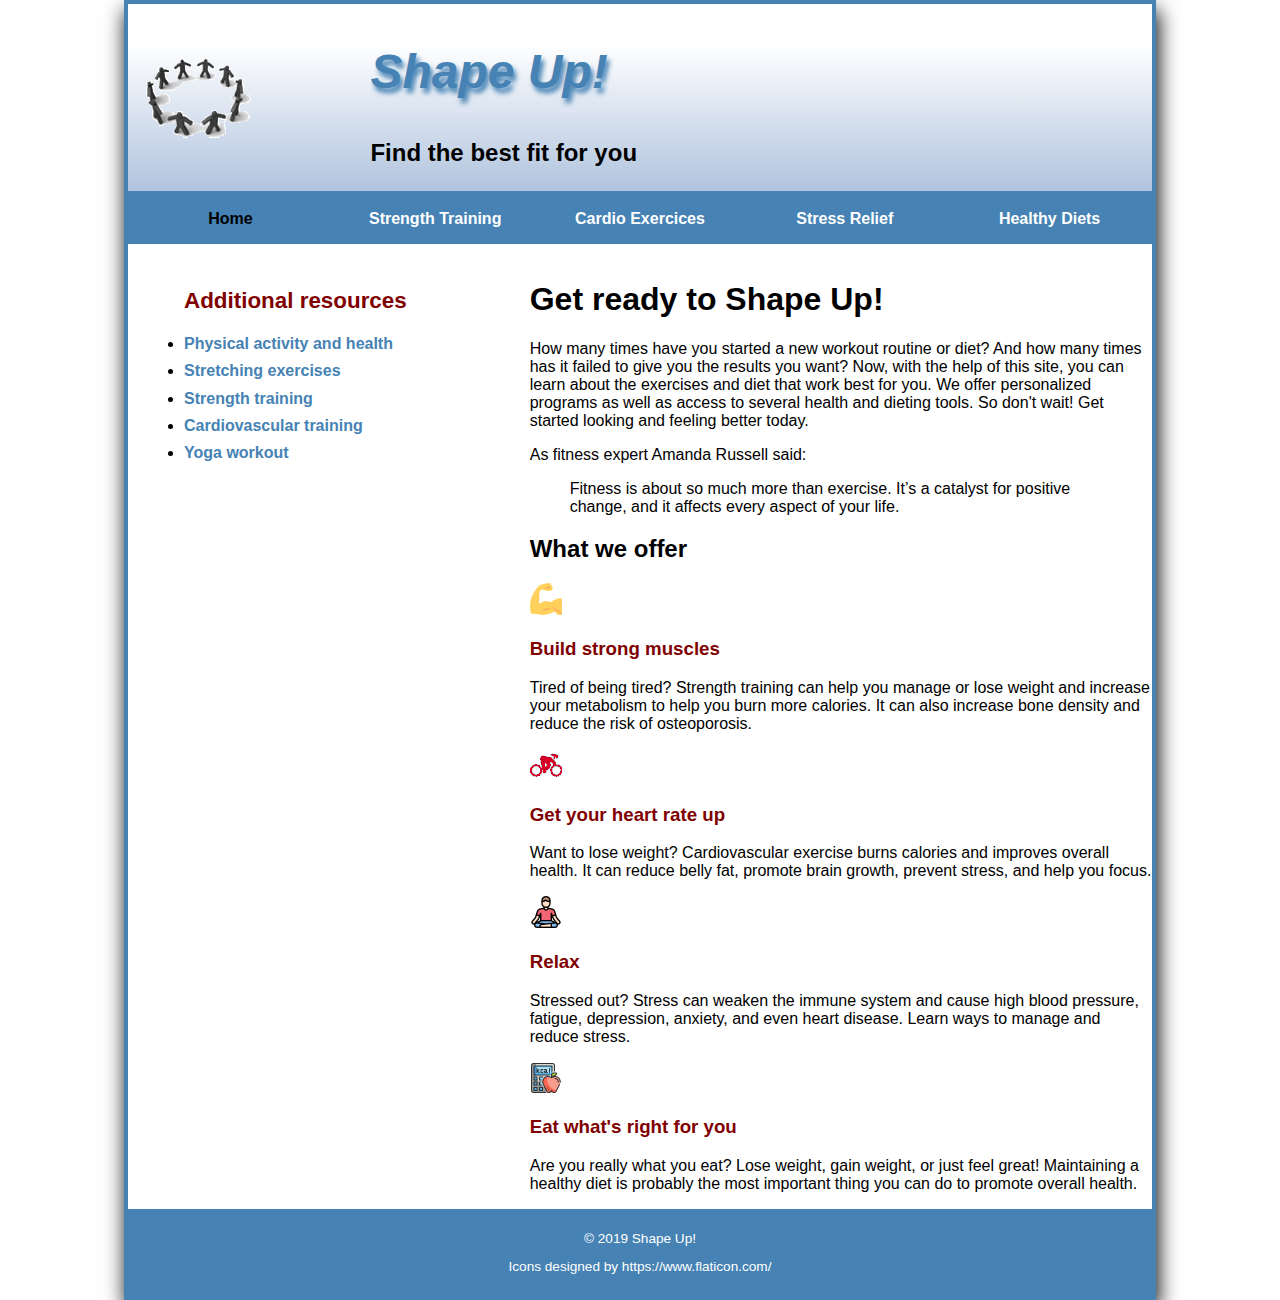
<file: index.html>
<!DOCTYPE html>
<html lang="en">
	<head>
		<meta charset="UTF-8" />
		<meta http-equiv="X-UA-Compatible" content="IE=edge" />
		<meta name="viewport" content="width=device-width, initial-scale=1.0" />
		<link
			rel="shortcut icon"
			href="images/favicon.ico"
			type="image/x-icon"
		/>
		<link rel="stylesheet" href="styles/normalize.css" />
		<link rel="stylesheet" href="styles/main.css" />
		<link rel="stylesheet" href="styles/slicknav.css" />
		<script
			src="https://code.jquery.com/jquery-3.2.1.js"
			integrity="sha256-DZAnKJ/6XZ9si04Hgrsxu/8s717jcIzLy3oi35EouyE="
			crossorigin="anonymous"
		></script>
		<script src="js/jquery.slicknav.min.js"></script>
		<script type="text/javascript">
			$(document).ready(function () {
				$("#nav_menu").slicknav({ prependTo: "#mobile_menu" });
			});
		</script>
		<title>Shape Up ?</title>
	</head>
	<body>
		<header>
			<a href="index.html" class="active">
				<img src="images/shape_up_logo.png" alt="shape_up_logo"
			/></a>
			<h2>Shape Up!</h2>
			<h3>Find the best fit for you</h3>
		</header>
		<nav id="mobile_menu"></nav>
		<nav class="main-menu" id="nav_menu">
			<ul>
				<li>
					<a href="index.html" class="active">Home</a>
				</li>
				<li>
					<a href="./strength/index.html">Strength Training </a>
				</li>
				<li>
					<a href="./cardio/index.html">Cardio Exercices</a>
				</li>
				<li>
					<a href="./stress/index.html">Stress Relief</a>
					<ul>
						<li>
							<a href="./stress/index.html">What is stress ?</a>
						</li>
						<li>
							<a href="./stress/tips.html">5 Helpful Tips</a>
						</li>
						<li>
							<a href="./stress/meditate.html">Meditation</a>
						</li>
						<li>
							<a href="./stress/vipassana.html">Vipassana</a>
						</li>
					</ul>
				</li>
				<li>
					<a href="./diet/index.html">Healthy Diets</a>
					<ul>
						<li>
							<a href="./diet/index.html">Why a Healthy Diet?</a>
						</li>
						<li>
							<a href="./diet/meals.html">Plan Your Meals</a>
						</li>
						<li>
							<a href="./diet/calories.html"
								>Count Your Calories</a
							>
						</li>
						<li>
							<a href="./diet/bmi.html">Calculate Your BMI</a>
						</li>
					</ul>
				</li>
			</ul>
		</nav>
		<main>
			<section>
				<h1>Get ready to Shape Up!</h1>
				<p>
					How many times have you started a new workout routine or
					diet? And how many times has it failed to give you the
					results you want? Now, with the help of this site, you can
					learn about the exercises and diet that work best for you.
					We offer personalized programs as well as access to several
					health and dieting tools. So don't wait! Get started looking
					and feeling better today.
				</p>
				<p>As fitness expert Amanda Russell said:</p>
				<blockquote>
					Fitness is about so much more than exercise. It’s a catalyst
					for positive change, and it affects every aspect of your
					life.
				</blockquote>
				<h2>What we offer</h2>
				<img src="/images/strong.png" alt="strong-icon" class="icon" />
				<h3>Build strong muscles</h3>
				<p>
					Tired of being tired? Strength training can help you manage
					or lose weight and increase your metabolism to help you burn
					more calories. It can also increase bone density and reduce
					the risk of osteoporosis.
				</p>
				<img src="/images/cyclist.png" alt="strong-icon" class="icon" />
				<h3>Get your heart rate up</h3>
				<p>
					Want to lose weight? Cardiovascular exercise burns calories
					and improves overall health. It can reduce belly fat,
					promote brain growth, prevent stress, and help you focus.
				</p>
				<img
					src="/images/yoga-pose.png"
					alt="strong-icon"
					class="icon"
				/>
				<h3>Relax</h3>
				<p>
					Stressed out? Stress can weaken the immune system and cause
					high blood pressure, fatigue, depression, anxiety, and even
					heart disease. Learn ways to manage and reduce stress.
				</p>
				<img
					src="/images/calories-calculator.png"
					alt="strong-icon"
					class="icon"
				/>
				<h3>Eat what's right for you</h3>
				<p>
					Are you really what you eat? Lose weight, gain weight, or
					just feel great! Maintaining a healthy diet is probably the
					most important thing you can do to promote overall health.
				</p>
			</section>

			<aside>
				<h1>Additional resources</h1>
				<ul>
					<li>
						<a
							href="https://www.youtube.com/watch?v=-lxg-35Xo_o"
							target="_blank"
							>Physical activity and health</a
						>
					</li>
					<li>
						<a
							href="https://www.youtube.com/watch?v=y9fNh7cYo64&t=10s"
							target="_blank"
							>Stretching exercises</a
						>
					</li>
					<li>
						<a
							href="https://www.youtube.com/watch?v=WIHy-ZnSndA"
							target="_blank"
							>Strength training</a
						>
					</li>
					<li>
						<a
							href="https://www.youtube.com/watch?v=8sAWJdQtGbE"
							target="_blank"
							>Cardiovascular training</a
						>
					</li>
					<li>
						<a
							href="https://www.youtube.com/watch?v=v7AYKMP6rOE"
							target="_blank"
							>Yoga workout</a
						>
					</li>
				</ul>
			</aside>
		</main>
		<footer>
			<p>&copy; 2019 Shape Up!</p>
			<p>Icons designed by https://www.flaticon.com/</p>
		</footer>
	</body>
</html>
</file>
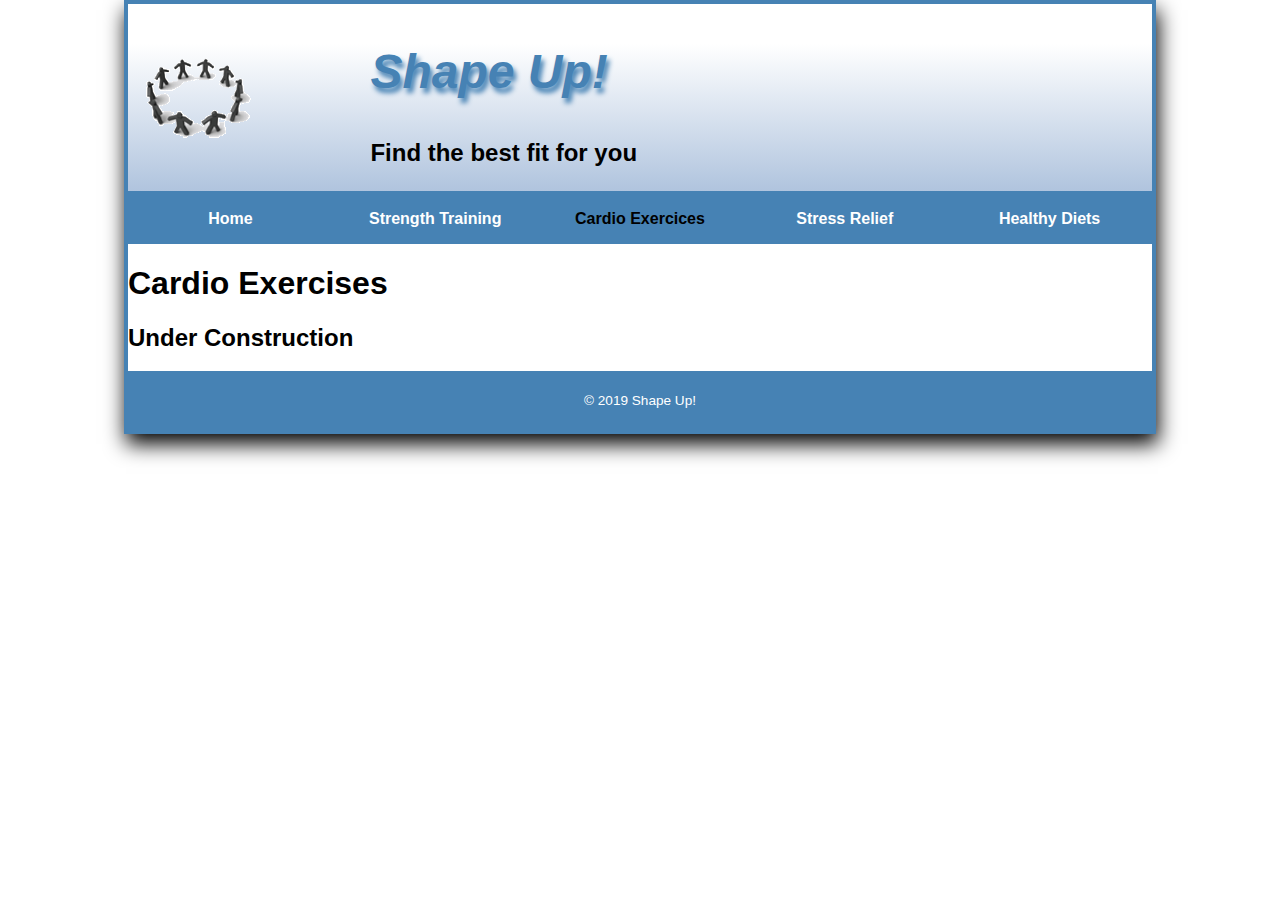
<file: cardio/index.html>
<!DOCTYPE html>

<html lang="en">
	<head>
		<meta charset="utf-8" />
		<link
			rel="shortcut icon"
			href="../images/favicon.ico"
			type="image/x-icon"
		/>
		<link rel="stylesheet" href="../styles/normalize.css" />
		<link rel="stylesheet" href="../styles/main.css" />
		<title>Shape Up! | Cardio Exercises</title>
	</head>

	<body>
		<header>
			<a href="../index.html" class="active">
				<img src="../images/shape_up_logo.png" alt="shape_up_logo"
			/></a>
			<h2>Shape Up!</h2>
			<h3>Find the best fit for you</h3>
		</header>
		<nav class="main-menu">
			<ul>
				<li>
					<a href="../index.html">Home</a>
				</li>
				<li>
					<a href="../strength/index.html">Strength Training </a>
				</li>
				<li>
					<a href="./index.html" class="active">Cardio Exercices</a>
				</li>
				<li>
					<a href="../stress/index.html">Stress Relief</a>
					<ul>
						<li>
							<a href="../stress/index.html">What is stress ?</a>
						</li>
						<li>
							<a href="../stress/tips.html">5 Helpful Tips</a>
						</li>
						<li>
							<a href="../stress/meditate.html">Meditation</a>
						</li>
						<li>
							<a href="../stress/vipassana.html">Vipassana</a>
						</li>
					</ul>
				</li>
				<li>
					<a href="../diet/index.html">Healthy Diets</a>
					<ul>
						<li>
							<a href="../diet/index.html">Why a Healthy Diet?</a>
						</li>
						<li>
							<a href="../diet/meals.html">Plan Your Meals</a>
						</li>
						<li>
							<a href="../diet/calories.html"
								>Count Your Calories</a
							>
						</li>
						<li>
							<a href="../diet/bmi.html">Calculate Your BMI</a>
						</li>
					</ul>
				</li>
			</ul>
		</nav>
		<main>
			<h1>Cardio Exercises</h1>
			<h2>Under Construction</h2>
		</main>
		<footer>
			<p>&copy; 2019 Shape Up!</p>
		</footer>
	</body>
</html>
</file>
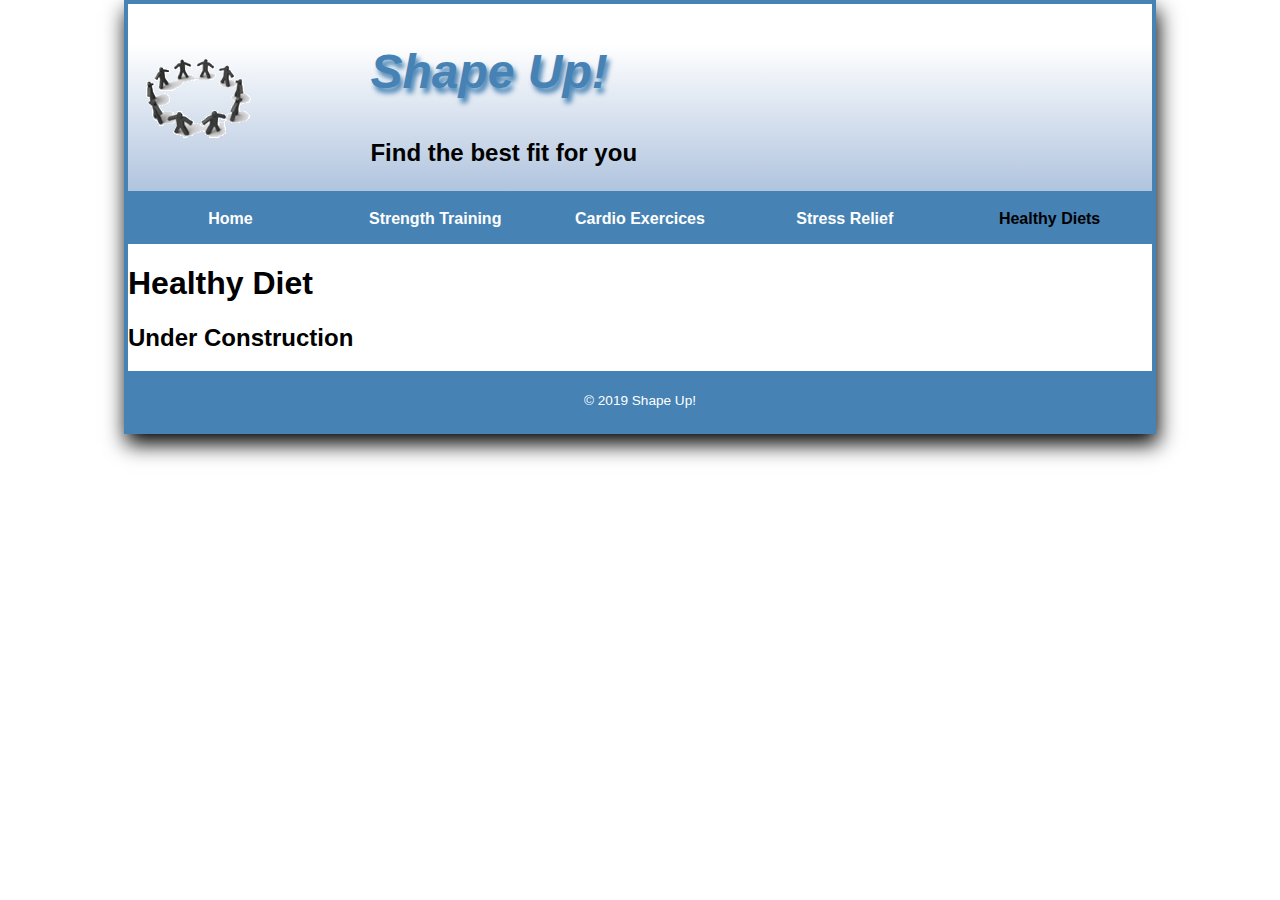
<file: diet/index.html>
<!DOCTYPE html>

<html lang="en">
	<head>
		<meta charset="utf-8" />
		<link
			rel="shortcut icon"
			href="../images/favicon.ico"
			type="image/x-icon"
		/>
		<link rel="stylesheet" href="../styles/normalize.css" />
		<link rel="stylesheet" href="../styles/main.css" />
		<title>Shape Up! | Healthy Diet</title>
	</head>

	<body>
		<header>
			<a href="../index.html" class="active">
				<img src="../images/shape_up_logo.png" alt="shape_up_logo"
			/></a>
			<h2>Shape Up!</h2>
			<h3>Find the best fit for you</h3>
		</header>
		<nav class="main-menu">
			<ul>
				<li>
					<a href="../index.html">Home</a>
				</li>
				<li>
					<a href="../strength/index.html">Strength Training </a>
				</li>
				<li>
					<a href="../cardio/index.html">Cardio Exercices</a>
				</li>
				<li>
					<a href="../stress/index.html">Stress Relief</a>
					<ul>
						<li>
							<a href="../stress/index.html">What is stress ?</a>
						</li>
						<li>
							<a href="../stress/tips.html">5 Helpful Tips</a>
						</li>
						<li>
							<a href="../stress/meditate.html">Meditation</a>
						</li>
						<li>
							<a href="../stress/vipassana.html">Vipassana</a>
						</li>
					</ul>
				</li>
				<li>
					<a href="./index.html" class="active">Healthy Diets</a>
					<ul>
						<li>
							<a href="./index.html">Why a Healthy Diet?</a>
						</li>
						<li>
							<a href="./meals.html">Plan Your Meals</a>
						</li>
						<li>
							<a href="./calories.html">Count Your Calories</a>
						</li>
						<li>
							<a href="./diet/bmi.html">Calculate Your BMI</a>
						</li>
					</ul>
				</li>
			</ul>
		</nav>
		<main>
			<h1>Healthy Diet</h1>
			<h2>Under Construction</h2>
		</main>
		<footer>
			<p>&copy; 2019 Shape Up!</p>
		</footer>
	</body>
</html>
</file>
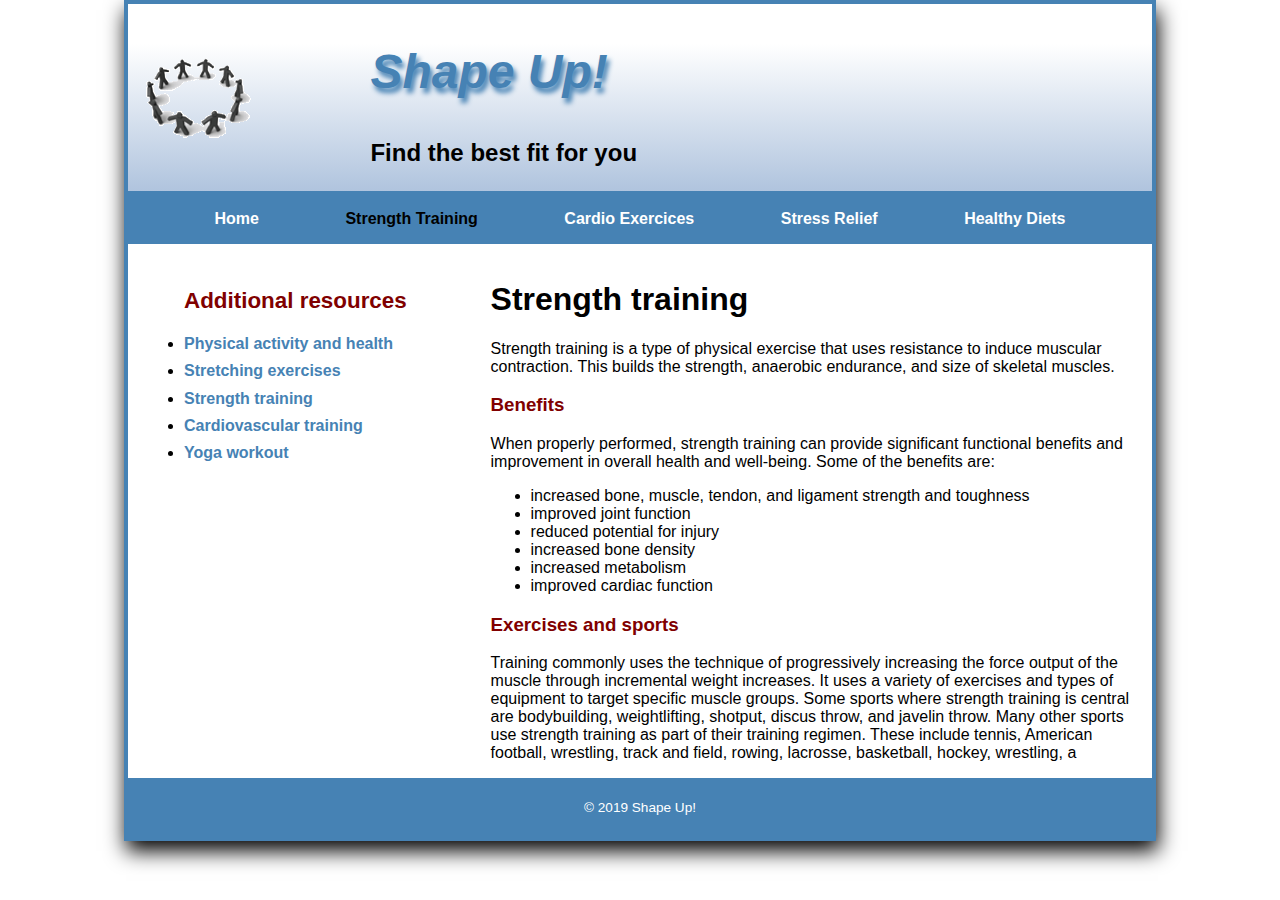
<file: strength/index.html>
<!DOCTYPE html>

<html lang="en">
	<head>
		<meta charset="utf-8" />
		<meta name="viewport" content="width=device-width, initial-scale=1.0" />
		<link
			rel="shortcut icon"
			href="../images/favicon.ico"
			type="image/x-icon"
		/>
		<link rel="stylesheet" href="../styles/normalize.css" />
		<link rel="stylesheet" href="../styles/strength.css" />
		<link rel="stylesheet" href="../styles/slicknav.css" />
		<script
			src="https://code.jquery.com/jquery-3.2.1.js"
			integrity="sha256-DZAnKJ/6XZ9si04Hgrsxu/8s717jcIzLy3oi35EouyE="
			crossorigin="anonymous"
		></script>
		<script src="../js/jquery.slicknav.min.js"></script>
		<script type="text/javascript">
			$(document).ready(function () {
				$("#nav_menu").slicknav({ prependTo: "#mobile_menu" });
			});
		</script>
		<title>Shape Up! | Strength Training</title>
	</head>

	<body>
		<header>
			<img
				src="../images/shape_up_logo.png"
				alt="shape_up_logo"
				usemap="#siteLogo"
			/>
			<map name="siteLogo">
				<area
					href="../index.html"
					shape="rect"
					alt="logo"
					coords="10, 30,50,50"
					title="logo"
				/>
			</map>
			<h2>Shape Up!</h2>
			<h3>Find the best fit for you</h3>
		</header>
		<nav id="mobile_menu"></nav>
		<nav class="main-menu" id="nav_menu">
			<ul>
				<li>
					<a href="../index.html">Home</a>
				</li>
				<li>
					<a href="./index.html" class="active">Strength Training </a>
				</li>
				<li>
					<a href="../cardio/index.html">Cardio Exercices</a>
				</li>
				<li>
					<a href="../stress/index.html">Stress Relief</a>
					<ul>
						<li>
							<a href="../stress/index.html">What is stress ?</a>
						</li>
						<li>
							<a href="../stress/tips.html">5 Helpful Tips</a>
						</li>
						<li>
							<a href="../stress/meditate.html">Meditation</a>
						</li>
						<li>
							<a href="../stress/vipassana.html">Vipassana</a>
						</li>
					</ul>
				</li>
				<li>
					<a href="../diet/index.html">Healthy Diets</a>
					<ul>
						<li>
							<a href="../diet/index.html">Why a Healthy Diet?</a>
						</li>
						<li>
							<a href="../diet/meals.html">Plan Your Meals</a>
						</li>
						<li>
							<a href=".../diet/calories.html"
								>Count Your Calories</a
							>
						</li>
						<li>
							<a href="../diet/bmi.html">Calculate Your BMI</a>
						</li>
					</ul>
				</li>
			</ul>
		</nav>
		<main>
			<section>
				<h1>Strength training</h1>
				<p>
					Strength training is a type of physical exercise that uses
					resistance to induce muscular contraction. This builds the
					strength, anaerobic endurance, and size of skeletal muscles.
				</p>
				<h3>Benefits</h3>
				<p>
					When properly performed, strength training can provide
					significant functional benefits and improvement in overall
					health and well-being. Some of the benefits are:
				</p>
				<ul>
					<li>
						increased bone, muscle, tendon, and ligament strength
						and toughness
					</li>
					<li>improved joint function</li>
					<li>reduced potential for injury</li>
					<li>increased bone density</li>
					<li>increased metabolism</li>
					<li>improved cardiac function</li>
				</ul>
				<h3>Exercises and sports</h3>
				<p>
					Training commonly uses the technique of progressively
					increasing the force output of the muscle through
					incremental weight increases. It uses a variety of exercises
					and types of equipment to target specific muscle groups.
					Some sports where strength training is central are
					bodybuilding, weightlifting, shotput, discus throw, and
					javelin throw. Many other sports use strength training as
					part of their training regimen. These include tennis,
					American football, wrestling, track and field, rowing,
					lacrosse, basketball, hockey, wrestling, a
				</p>
			</section>
			<aside>
				<h1>Additional resources</h1>
				<ul>
					<li>
						<a
							href="https://www.youtube.com/watch?v=-lxg-35Xo_o"
							target="_blank"
							>Physical activity and health</a
						>
					</li>
					<li>
						<a
							href="https://www.youtube.com/watch?v=y9fNh7cYo64&t=10s"
							target="_blank"
							>Stretching exercises</a
						>
					</li>
					<li>
						<a
							href="https://www.youtube.com/watch?v=WIHy-ZnSndA"
							target="_blank"
							>Strength training</a
						>
					</li>
					<li>
						<a
							href="https://www.youtube.com/watch?v=8sAWJdQtGbE"
							target="_blank"
							>Cardiovascular training</a
						>
					</li>
					<li>
						<a
							href="https://www.youtube.com/watch?v=v7AYKMP6rOE"
							target="_blank"
							>Yoga workout</a
						>
					</li>
				</ul>
			</aside>
		</main>
		<footer>
			<p>&copy; 2019 Shape Up!</p>
		</footer>
	</body>
</html>
</file>
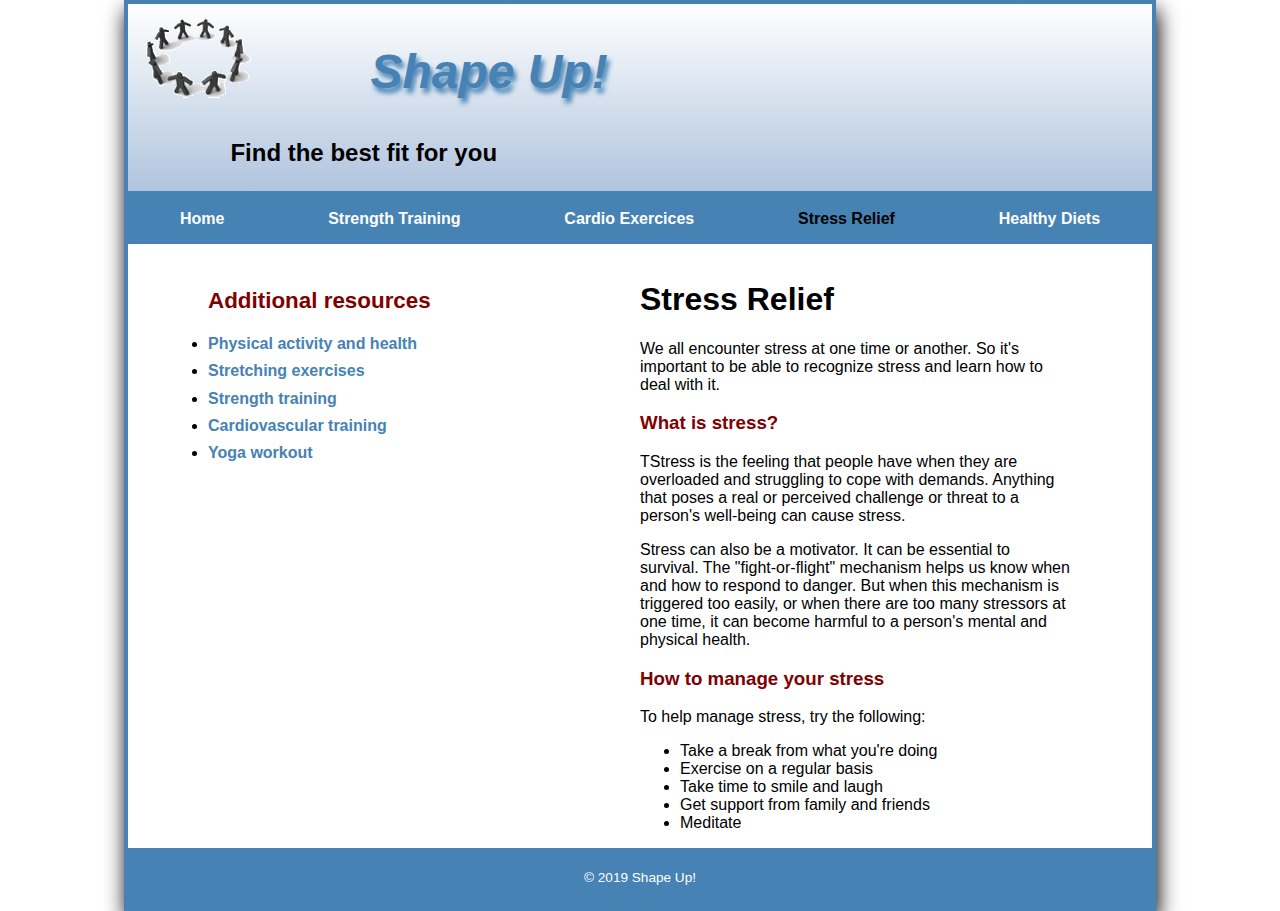
<file: stress/index.html>
<!DOCTYPE html>

<html lang="en">
	<head>
		<meta charset="utf-8" />
		<meta name="viewport" content="width=device-width, initial-scale=1.0" />
		<link
			rel="shortcut icon"
			href="../images/favicon.ico"
			type="image/x-icon"
		/>
		<title>Shape Up! | Stress</title>
		<link rel="stylesheet" href="../styles/normalize.css" />
		<link rel="stylesheet" href="../styles/stress.css" />
		<link rel="stylesheet" href="../styles/slicknav.css" />
		<script
			src="https://code.jquery.com/jquery-3.2.1.js"
			integrity="sha256-DZAnKJ/6XZ9si04Hgrsxu/8s717jcIzLy3oi35EouyE="
			crossorigin="anonymous"
		></script>
		<script src="../js/jquery.slicknav.min.js"></script>
		<script type="text/javascript">
			$(document).ready(function () {
				$("#nav_menu").slicknav({ prependTo: "#mobile_menu" });
			});
		</script>
	</head>

	<body>
		<header>
			<img
				src="../images/shape_up_logo.png"
				alt="shape_up_logo"
				usemap="#siteLogo"
			/>
			<map name="siteLogo">
				<area
					href="../index.html"
					shape="rect"
					alt="logo"
					coords="10, 30,50,50"
					title="logo"
				/>
			</map>
			<h2>Shape Up!</h2>
			<h3>Find the best fit for you</h3>
		</header>
		<nav id="mobile_menu"></nav>
		<nav class="main-menu" id="nav_menu">
			<ul>
				<li>
					<a href="../index.html">Home</a>
				</li>
				<li>
					<a href="../strength/index.html">Strength Training </a>
				</li>
				<li>
					<a href="../cardio/index.html">Cardio Exercices</a>
				</li>
				<li>
					<a href="./index.html" class="active">Stress Relief</a>
					<ul>
						<li>
							<a href="./index.html">What is stress ?</a>
						</li>
						<li>
							<a href="../stress/tips.html">5 Helpful Tips</a>
						</li>
						<li>
							<a href="../stress/meditate.html">Meditation</a>
						</li>
						<li>
							<a href="../stress/vipassana.html">Vipassana</a>
						</li>
					</ul>
				</li>
				<li>
					<a href="../diet/index.html">Healthy Diets</a>
					<ul>
						<li>
							<a href="../diet/index.html">Why a Healthy Diet?</a>
						</li>
						<li>
							<a href="../diet/meals.html">Plan Your Meals</a>
						</li>
						<li>
							<a href="../diet/calories.html"
								>Count Your Calories</a
							>
						</li>
						<li>
							<a href="../diet/bmi.html">Calculate Your BMI</a>
						</li>
					</ul>
				</li>
			</ul>
		</nav>
		<main>
			<section>
				<h1>Stress Relief</h1>
				<p>
					We all encounter stress at one time or another. So it's
					important to be able to recognize stress and learn how to
					deal with it.
				</p>

				<h3>What is stress?</h3>
				<p>
					TStress is the feeling that people have when they are
					overloaded and struggling to cope with demands. Anything
					that poses a real or perceived challenge or threat to a
					person's well-being can cause stress.
				</p>

				<p>
					Stress can also be a motivator. It can be essential to
					survival. The &quot;fight-or-flight&quot; mechanism helps us
					know when and how to respond to danger. But when this
					mechanism is triggered too easily, or when there are too
					many stressors at one time, it can become harmful to a
					person's mental and physical health.
				</p>
				<h3>How to manage your stress</h3>
				<p>To help manage stress, try the following:</p>
				<ul>
					<li>Take a break from what you're doing</li>
					<li>Exercise on a regular basis</li>
					<li>Take time to smile and laugh</li>
					<li>Get support from family and friends</li>
					<li>Meditate</li>
				</ul>
			</section>

			<aside>
				<h1>Additional resources</h1>
				<ul>
					<li>
						<a
							href="https://www.youtube.com/watch?v=-lxg-35Xo_o"
							target="_blank"
							>Physical activity and health</a
						>
					</li>
					<li>
						<a
							href="https://www.youtube.com/watch?v=y9fNh7cYo64&t=10s"
							target="_blank"
							>Stretching exercises</a
						>
					</li>
					<li>
						<a
							href="https://www.youtube.com/watch?v=WIHy-ZnSndA"
							target="_blank"
							>Strength training</a
						>
					</li>
					<li>
						<a
							href="https://www.youtube.com/watch?v=8sAWJdQtGbE"
							target="_blank"
							>Cardiovascular training</a
						>
					</li>
					<li>
						<a
							href="https://www.youtube.com/watch?v=v7AYKMP6rOE"
							target="_blank"
							>Yoga workout</a
						>
					</li>
				</ul>
			</aside>
		</main>
		<footer>
			<p>&copy; 2019 Shape Up!</p>
		</footer>
	</body>
</html>
</file>
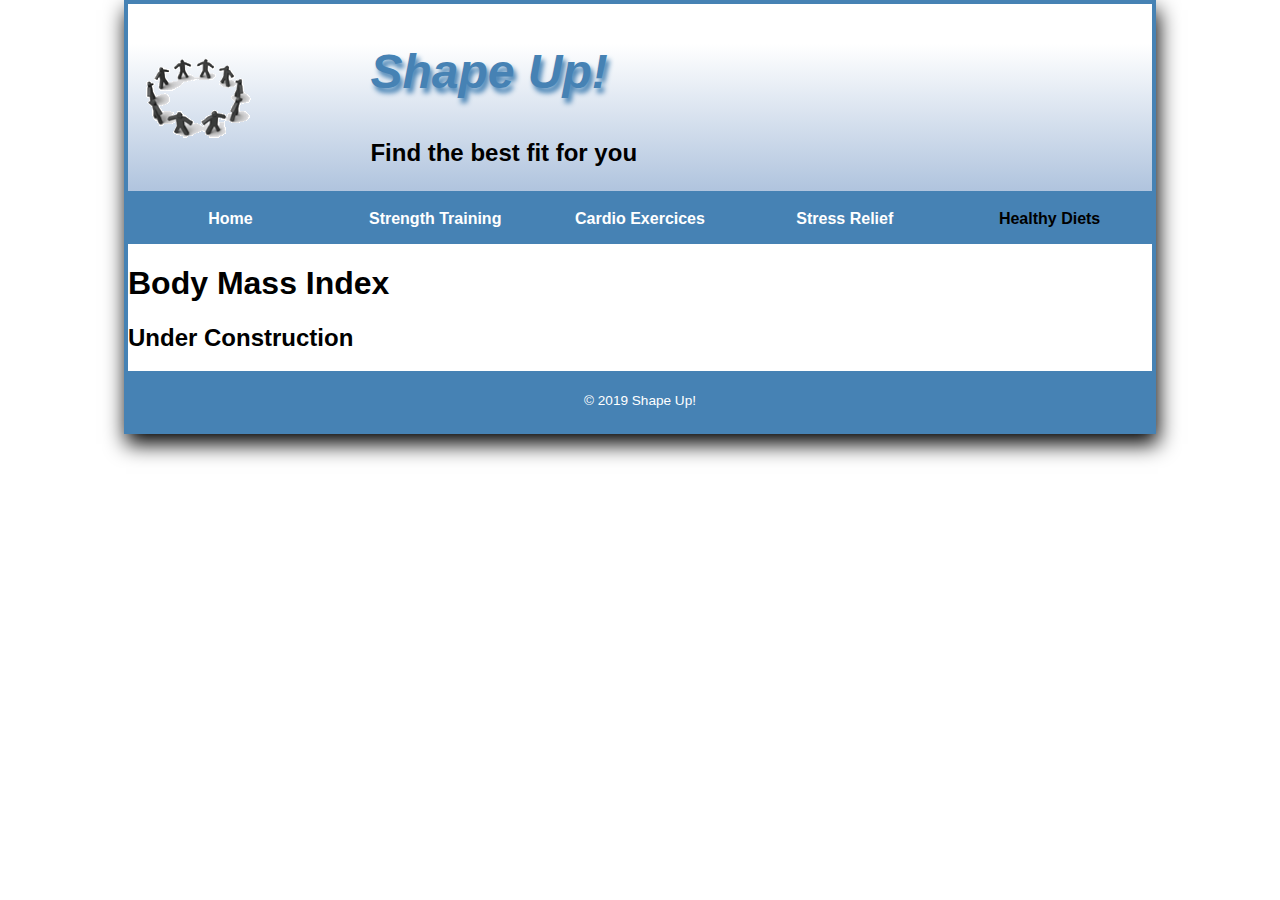
<file: diet/bmi.html>
<!DOCTYPE html>

<html lang="en">
	<head>
		<meta charset="utf-8" />
		<link
			rel="shortcut icon"
			href="../images/favicon.ico"
			type="image/x-icon"
		/>
		<link rel="stylesheet" href="../styles/normalize.css" />
		<link rel="stylesheet" href="../styles/main.css" />
		<title>Shape Up! | BMI</title>
	</head>

	<body>
		<header>
			<a href="../index.html" class="active">
				<img src="../images/shape_up_logo.png" alt="shape_up_logo"
			/></a>
			<h2>Shape Up!</h2>
			<h3>Find the best fit for you</h3>
		</header>
		<nav class="main-menu">
			<ul>
				<li>
					<a href="../index.html">Home</a>
				</li>
				<li>
					<a href="../strength/index.html">Strength Training </a>
				</li>
				<li>
					<a href="../cardio/index.html">Cardio Exercices</a>
				</li>
				<li>
					<a href="../stress/index.html">Stress Relief</a>
					<ul>
						<li>
							<a href="../stress/index.html">What is stress ?</a>
						</li>
						<li>
							<a href="../stress/tips.html">5 Helpful Tips</a>
						</li>
						<li>
							<a href="../stress/meditate.html">Meditation</a>
						</li>
						<li>
							<a href="../stress/vipassana.html">Vipassana</a>
						</li>
					</ul>
				</li>
				<li>
					<a href="./index.html" class="active">Healthy Diets</a>
					<ul>
						<li>
							<a href="./index.html">Why a Healthy Diet?</a>
						</li>
						<li>
							<a href="./meals.html">Plan Your Meals</a>
						</li>
						<li>
							<a href="./dalories.html">Count Your Calories</a>
						</li>
						<li>
							<a href="./bmi.html">Calculate Your BMI</a>
						</li>
					</ul>
				</li>
			</ul>
		</nav>
		<main>
			<h1>Body Mass Index</h1>
			<h2>Under Construction</h2>
		</main>
		<footer>
			<p>&copy; 2019 Shape Up!</p>
		</footer>
	</body>
</html>
</file>
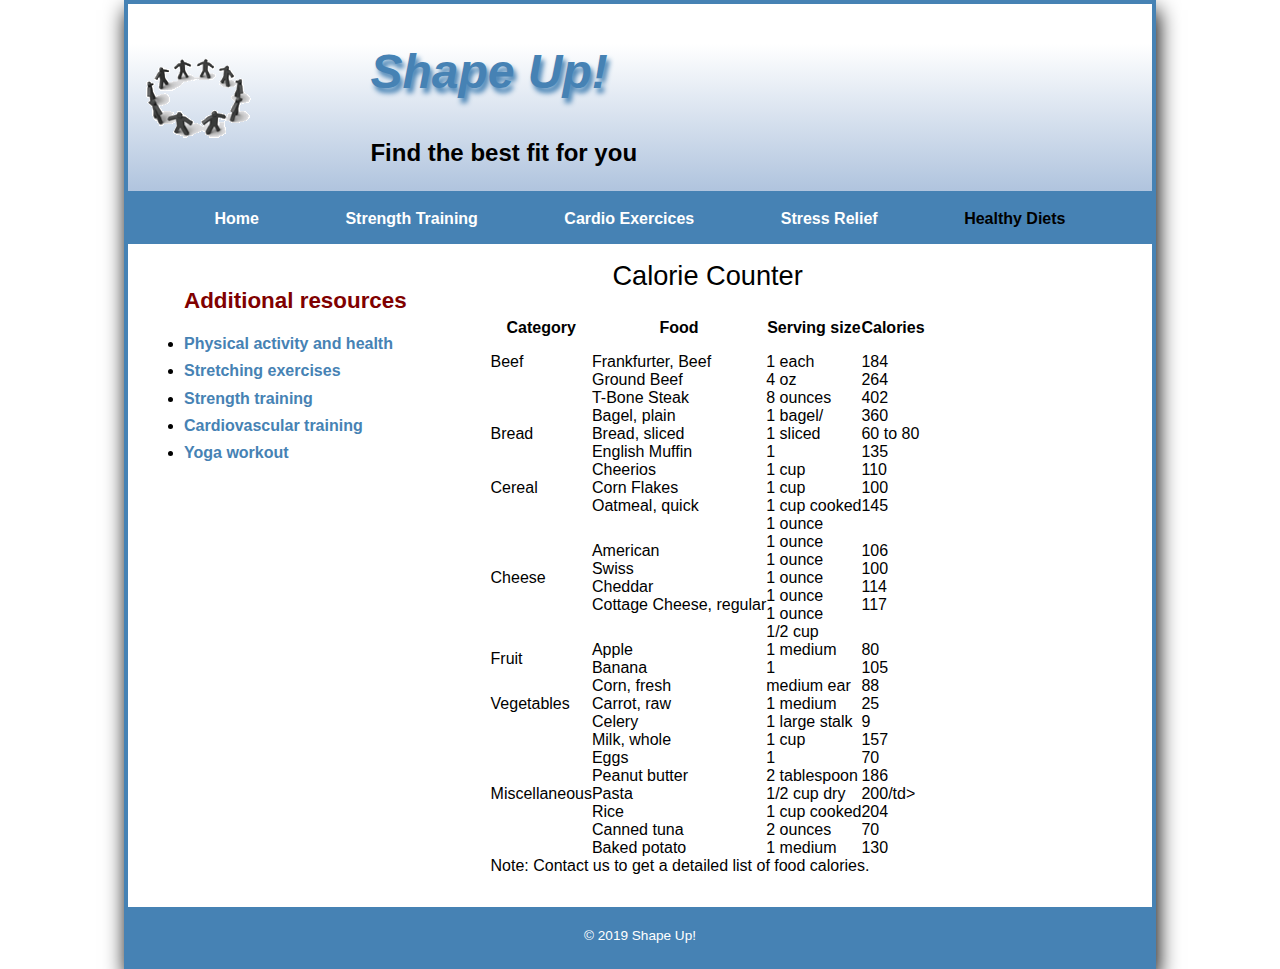
<file: diet/calories.html>
<!DOCTYPE html>

<html lang="en">
	<head>
		<meta charset="utf-8" />
		<link
			rel="shortcut icon"
			href="../images/favicon.ico"
			type="image/x-icon"
		/>
		<link rel="stylesheet" href="../styles/normalize.css" />
		<link rel="stylesheet" href="../styles/calories.css" />
		<title>Shape Up! | Calorie Counter</title>
	</head>

	<body>
		<header>
			<img
				src="../images/shape_up_logo.png"
				alt="shape_up_logo"
				usemap="#siteLogo"
			/>
			<map name="siteLogo">
				<area
					href="../index.html"
					shape="rect"
					alt="logo"
					coords="10, 30,50,50"
					title="logo"
				/>
			</map>

			<h2>Shape Up!</h2>
			<h3>Find the best fit for you</h3>
		</header>
		<nav class="main-menu">
			<ul>
				<li>
					<a href="../index.html">Home</a>
				</li>
				<li>
					<a href="../strength/index.html">Strength Training </a>
				</li>
				<li>
					<a href="../cardio/index.html">Cardio Exercices</a>
				</li>
				<li>
					<a href="../stress/index.html">Stress Relief</a>
					<ul>
						<li>
							<a href="../stress/index.html">What is stress ?</a>
						</li>
						<li>
							<a href="../stress/tips.html">5 Helpful Tips</a>
						</li>
						<li>
							<a href="../stress/meditate.html">Meditation</a>
						</li>
						<li>
							<a href="../stress/vipassana.html">Vipassana</a>
						</li>
					</ul>
				</li>
				<li>
					<a href="./index.html" class="active">Healthy Diets</a>
					<ul>
						<li>
							<a href="./index.html">Why a Healthy Diet?</a>
						</li>
						<li>
							<a href="./meals.html">Plan Your Meals</a>
						</li>
						<li>
							<a href="./calories.html">Count Your Calories</a>
						</li>
						<li>
							<a href="./bmi.html">Calculate Your BMI</a>
						</li>
					</ul>
				</li>
			</ul>
		</nav>
		<main>
			<section>
				<table>
					<caption>
						Calorie Counter
					</caption>
					<thead>
						<tr>
							<th>Category</th>
							<th>Food</th>
							<th>Serving size</th>
							<th>Calories</th>
						</tr>
					</thead>
					<body>
						<tr>
							<td>Beef</td>
							<td>
								<table>
									<tr>
										<td>Frankfurter, Beef</td>
									</tr>
									<tr>
										<td>Ground Beef</td>
									</tr>
									<tr>
										<td>T-Bone Steak</td>
									</tr>
								</table>
							</td>
							<td>
								<table>
									<tr>
										<td>1 each</td>
									</tr>
									<tr>
										<td>4 oz</td>
									</tr>
									<tr>
										<td>8 ounces</td>
									</tr>
								</table>
							</td>

							<td>
								<table>
									<tr>
										<td>184</td>
									</tr>
									<tr>
										<td>264</td>
									</tr>
									<tr>
										<td>402</td>
									</tr>
								</table>
							</td>
						</tr>
						<tr>
							<td>Bread</td>
							<td>
								<table>
									<tr>
										<td>Bagel, plain</td>
									</tr>
									<tr>
										<td>Bread, sliced</td>
									</tr>
									<tr>
										<td>English Muffin</td>
									</tr>
								</table>
							</td>
							<td>
								<table>
									<tr>
										<td>1 bagel/</td>
									</tr>

									<tr>
										<td>1 sliced</td>
									</tr>
									<tr>
										<td>1</td>
									</tr>
								</table>
							</td>
							<td>
								<table>
									<tr>
										<td>360</td>
									</tr>
									<tr>
										<td>60 to 80</td>
									</tr>
									<tr>
										<td>135</td>
									</tr>
								</table>
							</td>
						</tr>
						<tr>
							<td>Cereal</td>
							<td>
								<table>
									<tr>
										<td>Cheerios</td>
									</tr>
									<tr>
										<td>Corn Flakes</td>
									</tr>
									<tr>
										<td>Oatmeal, quick</td>
									</tr>
								</table>
							</td>
							<td>
								<table>
									<tr>
										<td>1 cup</td>
									</tr>
									<tr>
										<td>1 cup</td>
									</tr>
									<tr>
										<td>1 cup cooked</td>
									</tr>
								</table>
							</td>
							<td>
								<table>
									<tr>
										<td>110</td>
									</tr>
									<tr>
										<td>100</td>
									</tr>
									<tr>
										<td>145</td>
									</tr>
								</table>
							</td>
						</tr>
						<tr>
							<td>Cheese</td>
							<td>
								<table>
									<tr>
										<td>American</td>
									</tr>
									<tr>
										<td>Swiss</td>
									</tr>
									<tr>
										<td>Cheddar</td>
									</tr>
									<tr>
										<td>Cottage Cheese, regular</td>
									</tr>
								</table>
							</td>
							<td>
								<table>
									<tr>
										<td>1 ounce</td>
									</tr>
									<tr>
										<td>1 ounce</td>
									</tr>
									<tr>
										<td>1 ounce</td>
									</tr>
									<tr>
										<td>
											1 ounce<br />1 ounce<br />1 ounce<br />
											1/2 cup
										</td>
									</tr>
								</table>
							</td>
							<td>
								<table>
									<tr>
										<td>106</td>
									</tr>
									<tr>
										<td>100</td>
									</tr>
									<tr>
										<td>114</td>
									</tr>
									<tr>
										<td>117</td>
									</tr>
								</table>
							</td>
						</tr>
						<tr>
							<td>Fruit</td>
							<td>
								<table>
									<tr>
										<td>Apple</td>
									</tr>
									<tr>
										<td>Banana</td>
									</tr>
								</table>
							</td>
							<td>
								<table>
									<tr>
										<td>1 medium</td>
									</tr>
									<tr>
										<td>1</td>
									</tr>
								</table>
							</td>

							<td>
								<table>
									<tr>
										<td>80</td>
									</tr>
									<tr>
										<td>105</td>
									</tr>
								</table>
							</td>
						</tr>

						<tr>
							<td>Vegetables</td>
							<td>
								<table>
									<tr>
										<td>Corn, fresh</td>
									</tr>
									<tr>
										<td>Carrot, raw</td>
									</tr>
									<tr>
										<td>Celery</td>
									</tr>
								</table>
							</td>
							<td>
								<table>
									<tr>
										<td>medium ear</td>
									</tr>
									<tr>
										<td>1 medium</td>
									</tr>
									<tr>
										<td>1 large stalk</td>
									</tr>
								</table>
							</td>

							<td>
								<table>
									<tr>
										<td>88</td>
									</tr>
									<tr>
										<td>25</td>
									</tr>
									<tr>
										<td>9</td>
									</tr>
								</table>
							</td>
						</tr>

						<tr>
							<td>Miscellaneous</td>
							<td>
								<table>
									<tr>
										<td>Milk, whole</td>
									</tr>
									<tr>
										<td>Eggs</td>
									</tr>
									<tr>
										<td>Peanut butter</td>
									</tr>
									<tr>
										<td>Pasta</td>
									</tr>
									<tr>
										<td>Rice</td>
									</tr>
									<tr>
										<td>Canned tuna</td>
									</tr>
									<tr>
										<td>Baked potato</td>
									</tr>
								</table>
							</td>
							<td>
								<table>
									<tr>
										<td>1 cup</td>
									</tr>
									<tr>
										<td>1</td>
									</tr>
									<tr>
										<td>2 tablespoon</td>
									</tr>
									<tr>
										<td>1/2 cup dry</td>
									</tr>
									<tr>
										<td>1 cup cooked</td>
									</tr>
									<tr>
										<td>2 ounces</td>
									</tr>
									<tr>
										<td>1 medium</td>
									</tr>
								</table>
							</td>

							<td>
								<table>
									<tr>
										<td>157</td>
									</tr>
									<tr>
										<td>70</td>
									</tr>
									<tr>
										<td>186</td>
									</tr>
									<tr>
										<td>200/td></td>
									</tr>

									<tr>
										<td>204</td>
									</tr>
									<tr>
										<td>70</td>
									</tr>
									<tr>
										<td>130</td>
									</tr>
								</table>
							</td>
						</tr>
					</body>
					<tfoot>
						<tr>
							<td colspan="4">
								Note: Contact us to get a detailed list of food
								calories.
							</td>
						</tr>
					</tfoot>
				</table>
			</section>
			<aside>
				<h1>Additional resources</h1>
				<ul>
					<li>
						<a
							href="https://www.youtube.com/watch?v=-lxg-35Xo_o"
							target="_blank"
							>Physical activity and health</a
						>
					</li>
					<li>
						<a
							href="https://www.youtube.com/watch?v=y9fNh7cYo64&t=10s"
							target="_blank"
							>Stretching exercises</a
						>
					</li>
					<li>
						<a
							href="https://www.youtube.com/watch?v=WIHy-ZnSndA"
							target="_blank"
							>Strength training</a
						>
					</li>
					<li>
						<a
							href="https://www.youtube.com/watch?v=8sAWJdQtGbE"
							target="_blank"
							>Cardiovascular training</a
						>
					</li>
					<li>
						<a
							href="https://www.youtube.com/watch?v=v7AYKMP6rOE"
							target="_blank"
							>Yoga workout</a
						>
					</li>
				</ul>
			</aside>
		</main>
		<footer>
			<p>&copy; 2019 Shape Up!</p>
		</footer>
	</body>
</html>
</file>
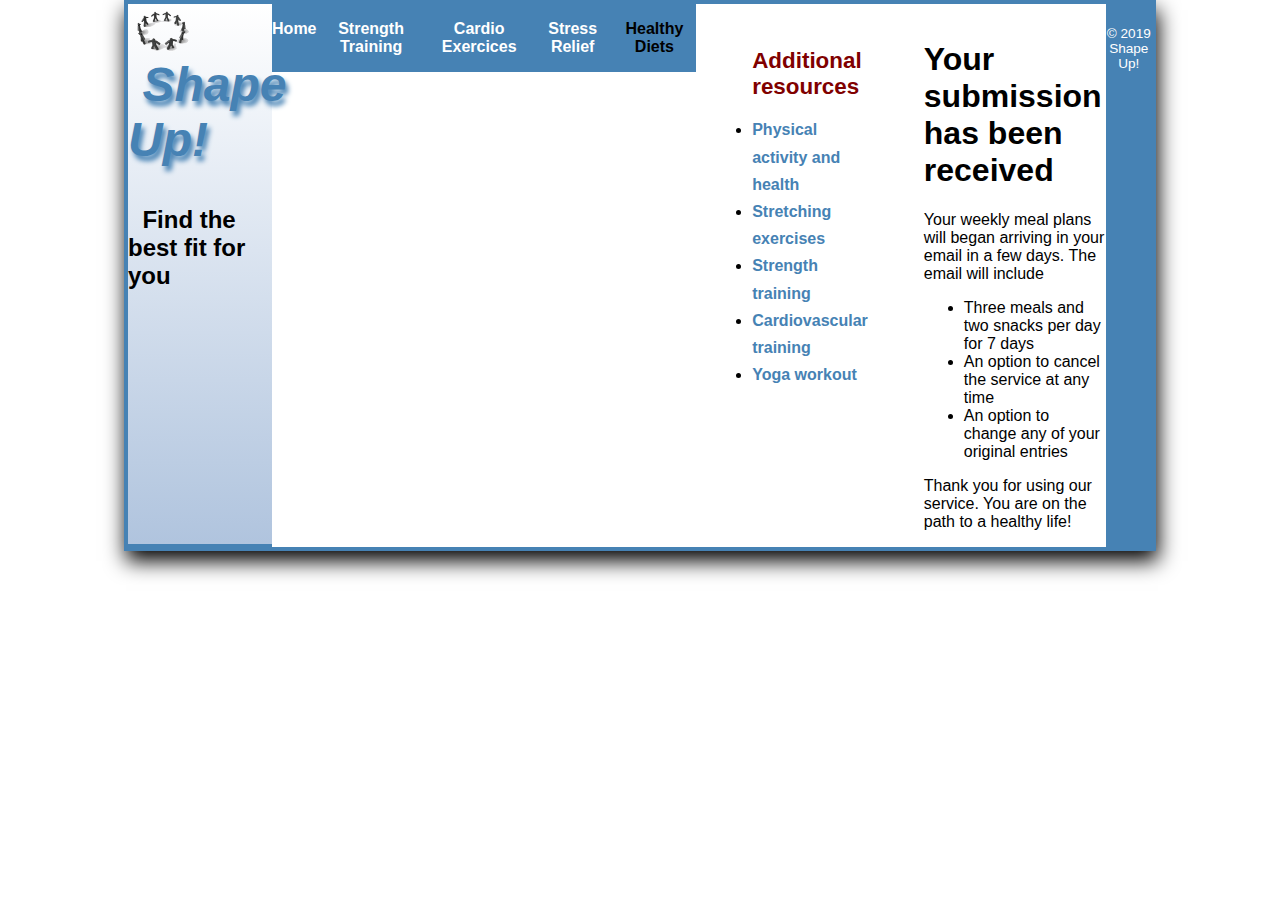
<file: diet/meal_request.html>
<!DOCTYPE html>

<html lang="en">
	<head>
		<meta charset="utf-8" />
		<link
			rel="shortcut icon"
			href="../images/favicon.ico"
			type="image/x-icon"
		/>
		<link rel="stylesheet" href="../styles/normalize.css" />
		<link rel="stylesheet" href="../styles/meal.css" />
		<link rel="stylesheet" href="../styles/slicknav.css" />
		<script
			src="https://code.jquery.com/jquery-3.2.1.js"
			integrity="sha256-DZAnKJ/6XZ9si04Hgrsxu/8s717jcIzLy3oi35EouyE="
			crossorigin="anonymous"
		></script>
		<script src="../js/jquery.slicknav.min.js"></script>
		<script type="text/javascript">
			$(document).ready(function () {
				$("#nav_menu").slicknav({ prependTo: "#mobile_menu" });
			});
		</script>
		
		<title>Shape Up! | Meal Plan</title>
	</head>

	<body>
		<main>
			<header>
				<a href="../index.html" class="active">
					<img src="../images/shape_up_logo.png" alt="shape_up_logo"
				/></a>
				<h2>Shape Up!</h2>
				<h3>Find the best fit for you</h3>
			</header>
			<nav id="mobile_menu"></nav>
	          <nav class="main-menu" id="nav_menu">
				<ul>
					<li>
						<a href="../index.html">Home</a>
					</li>
					<li>
						<a href="../strength/index.html">Strength Training </a>
					</li>
					<li>
						<a href="../cardio/index.html">Cardio Exercices</a>
					</li>
					<li>
						<a href="../stress/index.html">Stress Relief</a>
						<ul>
							<li>
								<a href="../stress/index.html"
									>What is stress ?</a
								>
							</li>
							<li>
								<a href="./stress/tips.html">5 Helpful Tips</a>
							</li>
							.
							<li>
								<a href="../stress/meditate.html">Meditation</a>
							</li>
							<li>
								<a href="../stress/vipassana.html">Vipassana</a>
							</li>
						</ul>
					</li>
					<li>
						<a href="./index.html" class="active">Healthy Diets</a>
						<ul>
							<li>
								<a href="./index.html">Why a Healthy Diet?</a>
							</li>
							<li>
								<a href="./meals.html">Plan Your Meals</a>
							</li>
							<li>
								<a href="./calories.html"
									>Count Your Calories</a
								>
							</li>
							<li>
								<a href="./bmi.html">Calculate Your BMI</a>
							</li>
						</ul>
					</li>
				</ul>
			</nav>
		<main>
			<section>
				<h1>Your submission has been received </h1>
                <p>Your weekly meal plans will began arriving in your email in a few days. The email will include</p>

                <ul>
                    <li> Three meals and two snacks per day for 7 days</li>
                    <li> An option to cancel the service at any time</li>
                    <li>An option to change any of your original entries</li>
                </ul>
                <p>Thank you for using our service. You are on the path to a healthy life!</p>
			</section>
			<aside>
				<h1>Additional resources</h1>
				<ul>
					<li>
						<a
							href="https://www.youtube.com/watch?v=-lxg-35Xo_o"
							target="_blank"
							>Physical activity and health</a
						>
					</li>
					<li>
						<a
							href="https://www.youtube.com/watch?v=y9fNh7cYo64&t=10s"
							target="_blank"
							>Stretching exercises</a
						>
					</li>
					<li>
						<a
							href="https://www.youtube.com/watch?v=WIHy-ZnSndA"
							target="_blank"
							>Strength training</a
						>
					</li>
					<li>
						<a
							href="https://www.youtube.com/watch?v=8sAWJdQtGbE"
							target="_blank"
							>Cardiovascular training</a
						>
					</li>
					<li>
						<a
							href="https://www.youtube.com/watch?v=v7AYKMP6rOE"
							target="_blank"
							>Yoga workout</a
						>
					</li>
				</ul>
			</aside>
		</main>
		<footer>
			<p>&copy; 2019 Shape Up!</p>
		</footer>
	</body>
</html>
</file>
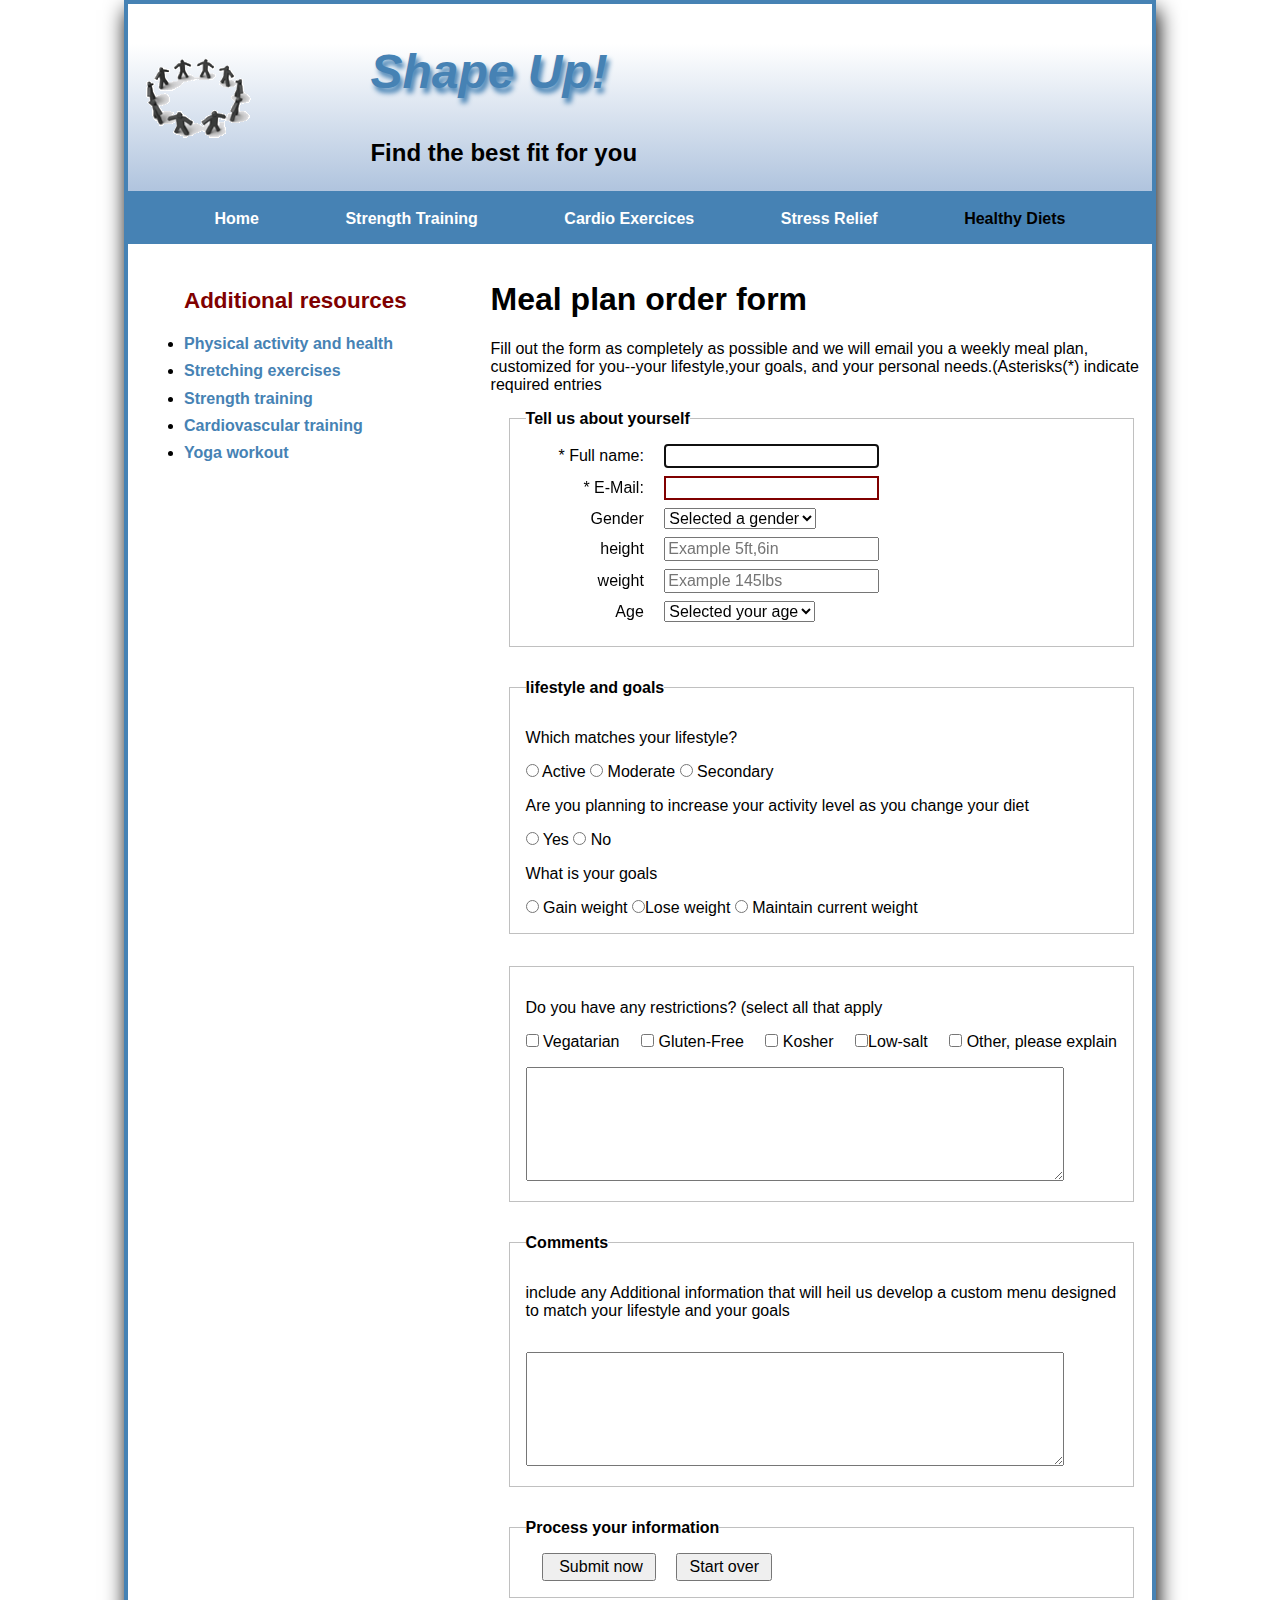
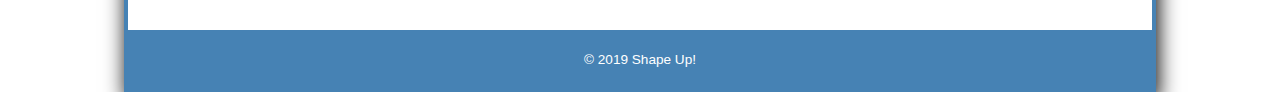
<file: diet/meals.html>
<!DOCTYPE html>

<html lang="en">
	<head>
		<meta charset="utf-8" />
		<link
			rel="shortcut icon"
			href="../images/favicon.ico"
			type="image/x-icon"
		/>
		<link rel="stylesheet" href="../styles/normalize.css" />
		<link rel="stylesheet" href="../styles/meal.css" />
		<link rel="stylesheet" href="../styles/slicknav.css" />
		<script
			src="https://code.jquery.com/jquery-3.2.1.js"
			integrity="sha256-DZAnKJ/6XZ9si04Hgrsxu/8s717jcIzLy3oi35EouyE="
			crossorigin="anonymous"
		></script>
		<script src="../js/jquery.slicknav.min.js"></script>
		<script type="text/javascript">
			$(document).ready(function () {
				$("#nav_menu").slicknav({ prependTo: "#mobile_menu" });
			});
		</script>

		<title>Shape Up! | Meal Plan</title>
	</head>

	<body>
		<header>
			<a href="../index.html" class="active">
				<img src="../images/shape_up_logo.png" alt="shape_up_logo"
			/></a>
			<h2>Shape Up!</h2>
			<h3>Find the best fit for you</h3>
		</header>
		<nav id="mobile_menu"></nav>
		<nav class="main-menu" id="nav_menu">
			<ul>
				<li>
					<a href="../index.html">Home</a>
				</li>
				<li>
					<a href="../strength/index.html">Strength Training </a>
				</li>
				<li>
					<a href="../cardio/index.html">Cardio Exercices</a>
				</li>
				<li>
					<a href="../stress/index.html">Stress Relief</a>
					<ul>
						<li>
							<a href="../stress/index.html">What is stress ?</a>
						</li>
						<li>
							<a href="./stress/tips.html">5 Helpful Tips</a>
						</li>
						.
						<li>
							<a href="../stress/meditate.html">Meditation</a>
						</li>
						<li>
							<a href="../stress/vipassana.html">Vipassana</a>
						</li>
					</ul>
				</li>
				<li>
					<a href="./index.html" class="active">Healthy Diets</a>
					<ul>
						<li>
							<a href="./index.html">Why a Healthy Diet?</a>
						</li>
						<li>
							<a href="./meals.html">Plan Your Meals</a>
						</li>
						<li>
							<a href="./calories.html">Count Your Calories</a>
						</li>
						<li>
							<a href="./bmi.html">Calculate Your BMI</a>
						</li>
					</ul>
				</li>
			</ul>
		</nav>
		<main>
			<section>
				<h1>Meal plan order form</h1>
				<p>
					Fill out the form as completely as possible and we will
					email you a weekly meal plan, customized for you--your
					lifestyle,your goals, and your personal needs.(Asterisks(*)
					indicate required entries
				</p>
				<form action="meal_request.html" target="_blank" method="POST">
					<fieldset>
						<legend>Tell us about yourself</legend>
						<div class="info-form">
							<label for="fullname">* Full name:</label>
							<input
								type="text"
								id="fullname"
								required
								autofocus
							/>
						</div>

						<div class="info-form">
							<label for="email" class="info-label"
								>* E-Mail:</label
							>
							<input type="email" id="email" required />
						</div>
						<div class="info-form">
							<label for="gender">Gender</label>
							<select name="gender" id="gender">
								<option value="" disable selected>
									Selected a gender
								</option>
								<option value="Male">Male</option>
								<option value="Male">Female</option>
							</select>
						</div>
						<div class="info-form">
							<label for="height">height</label>
							<input
								type="text"
								id="height"
								placeholder="Example 5ft,6in"
							/>
						</div>

						<div class="info-form">
							<label for="weight">weight</label>
							<input
								type="text"
								id="weight"
								placeholder="Example 145lbs"
							/>
						</div>
						<div class="info-form">
							<label for="age">Age</label>
							<select name="age" id="age">
								<option value="" disable selected>
									Selected your age
								</option>
								<option value="under18">Under 18</option>
								<option value="18-34">18 - 34</option>
								<option value="35-44">35 - 44</option>
								<option value="45-69">45 - 69</option>
								<option value="70+">70+</option>
							</select>
						</div>
					</fieldset>

					<fieldset>
						<legend>lifestyle and goals</legend>
						<p>Which matches your lifestyle?</p>

						<input type="radio" name="lifestyle" /> Active
						<input type="radio" name="lifestyle" /> Moderate
						<input type="radio" name="lifestyle" /> Secondary

						<p>
							Are you planning to increase your activity level as
							you change your diet
						</p>

						<input type="radio" name="level" /> Yes
						<input type="radio" name="level" /> No

						<p>What is your goals</p>

						<input type="radio" name="weight" /> Gain weight
						<input type="radio" name="weight" />Lose weight
						<input type="radio" name="weight" /> Maintain current
						weight
					</fieldset>
					<fieldset>
						<p>
							Do you have any restrictions? (select all that apply
						</p>
						<div class="check-input">
							<div>
								<input type="checkbox" name="vegetarian" />
								Vegatarian
							</div>
							<div>
								<input type="checkbox" name="gluten-Free" />
								Gluten-Free
							</div>

							<div>
								<input type="checkbox" name="kosher" /> Kosher
							</div>

							<div>
								<input
									type="checkbox"
									name="Low-salt"
								/>Low-salt
							</div>

							<div>
								<input type="checkbox" name="other" /> Other,
								please explain
							</div>
						</div>
						<textarea rows="6"></textarea>
					</fieldset>
					<fieldset>
						<legend>Comments</legend>
						<p>
							include any Additional information that will heil us
							develop a custom menu designed to match your
							lifestyle and your goals
						</p>
						<textarea rows="6"></textarea>
					</fieldset>
					<fieldset>
						<legend>Process your information</legend>
						<input type="submit" value=" Submit now" />
						<input type="reset" value="Start over" />
					</fieldset>
				</form>
			</section>
			<aside>
				<h1>Additional resources</h1>
				<ul>
					<li>
						<a
							href="https://www.youtube.com/watch?v=-lxg-35Xo_o"
							target="_blank"
							>Physical activity and health</a
						>
					</li>
					<li>
						<a
							href="https://www.youtube.com/watch?v=y9fNh7cYo64&t=10s"
							target="_blank"
							>Stretching exercises</a
						>
					</li>
					<li>
						<a
							href="https://www.youtube.com/watch?v=WIHy-ZnSndA"
							target="_blank"
							>Strength training</a
						>
					</li>
					<li>
						<a
							href="https://www.youtube.com/watch?v=8sAWJdQtGbE"
							target="_blank"
							>Cardiovascular training</a
						>
					</li>
					<li>
						<a
							href="https://www.youtube.com/watch?v=v7AYKMP6rOE"
							target="_blank"
							>Yoga workout</a
						>
					</li>
				</ul>
			</aside>
		</main>
		<footer>
			<p>&copy; 2019 Shape Up!</p>
		</footer>
	</body>
</html>
</file>
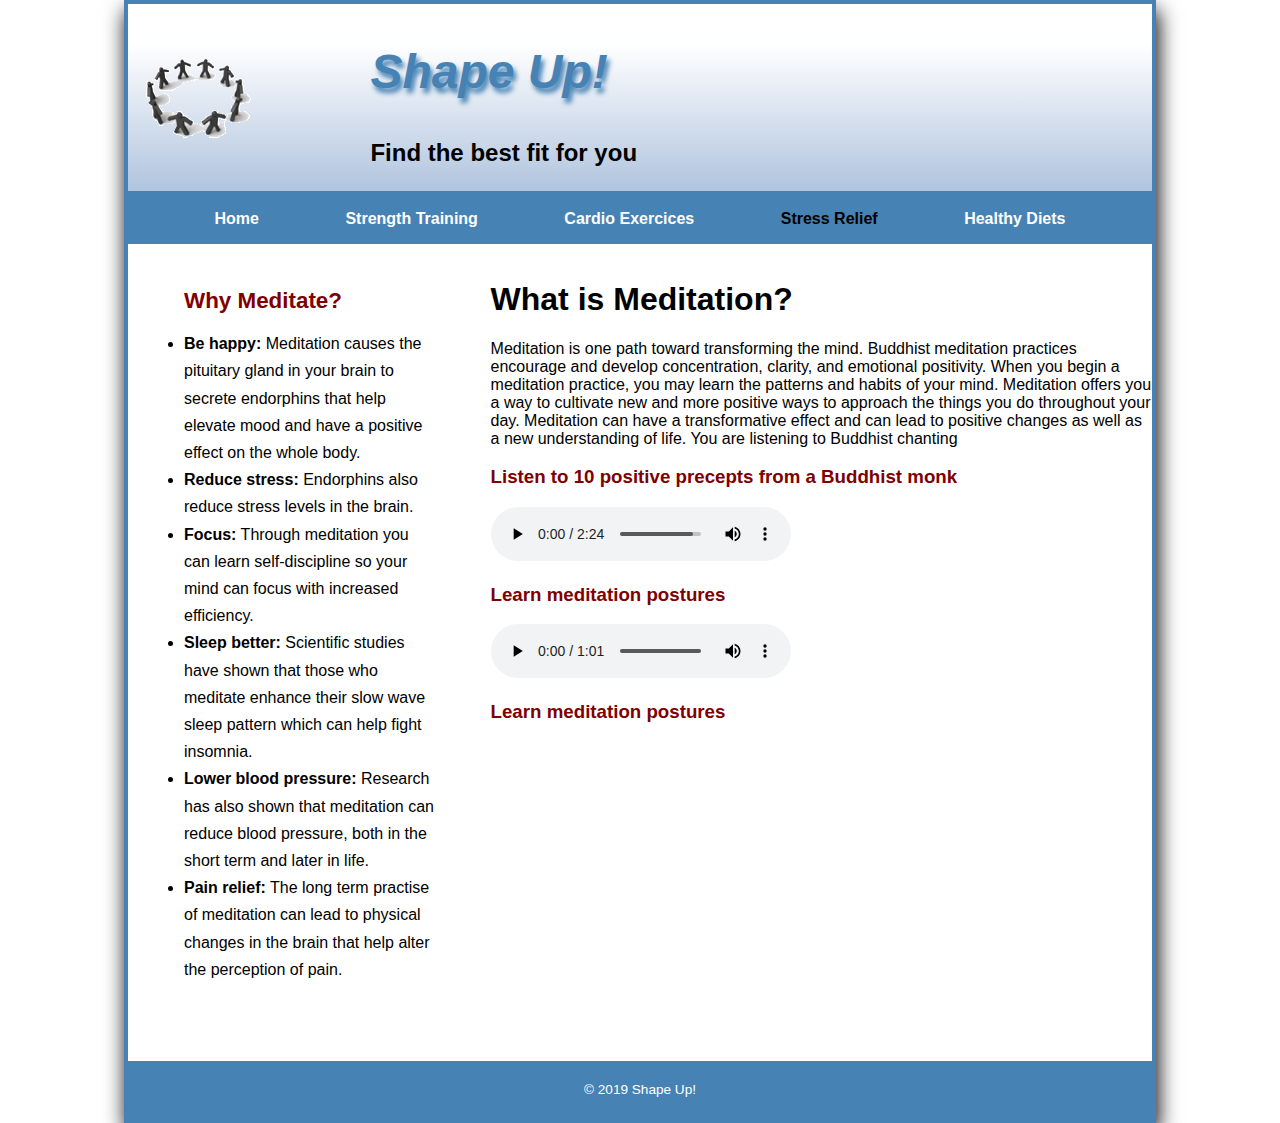
<file: stress/meditate.html>
<!DOCTYPE html>

<html lang="en">
	<head>
		<meta charset="utf-8" />
		<title>Shape Up! | Meditation</title>
		<link
			rel="shortcut icon"
			href="../images/favicon.ico"
			type="image/x-icon"
		/>
		<link rel="stylesheet" href="../styles/normalize.css" />
		<link rel="stylesheet" href="../styles/meditate.css" />
		<link rel="stylesheet" href="../styles/slicknav.css" />
		<script
			src="https://code.jquery.com/jquery-3.2.1.js"
			integrity="sha256-DZAnKJ/6XZ9si04Hgrsxu/8s717jcIzLy3oi35EouyE="
			crossorigin="anonymous"
		></script>
		<script src="../js/jquery.slicknav.min.js"></script>
		<script type="text/javascript">
			$(document).ready(function () {
				$("#nav_menu").slicknav({ prependTo: "#mobile_menu" });
			});
		</script>
		<title>Shape Up ?</title>
	</head>

	<body>
		<header>
			<a href="../index.html" class="active">
				<img src="../images/shape_up_logo.png" alt="shape_up_logo"
			/></a>
			<h2>Shape Up!</h2>
			<h3>Find the best fit for you</h3>
		</header>
		<nav id="mobile_menu"></nav>
		<nav class="main-menu" id="nav_menu">
			<ul>
				<li>
					<a href="../index.html">Home</a>
				</li>
				<li>
					<a href="../strength/index.html">Strength Training </a>
				</li>
				<li>
					<a href="../cardio/index.html">Cardio Exercices</a>
				</li>
				<li>
					<a href=".//index.html" class="active">Stress Relief</a>
					<ul>
						<li>
							<a href="./index.html">What is stress ?</a>
						</li>
						<li>
							<a href="./tips.html">5 Helpful Tips</a>
						</li>
						<li>
							<a href="./meditate.html">Meditation</a>
						</li>
						<li>
							<a href="./vipassana.html">Vipassana</a>
						</li>
					</ul>
				</li>
				<li>
					<a href="../diet/index.html">Healthy Diets</a>
					<ul>
						<li>
							<a href="../diet/index.html">Why a Healthy Diet?</a>
						</li>
						<li>
							<a href="../diet/meals.html">Plan Your Meals</a>
						</li>
						<li>
							<a href="../diet/calories.html"
								>Count Your Calories</a
							>
						</li>
						<li>
							<a href="../diet/bmi.html">Calculate Your BMI</a>
						</li>
					</ul>
				</li>
			</ul>
		</nav>
		<main>
			<section>
				<h1>What is Meditation?</h1>
				<p>
					Meditation is one path toward transforming the mind.
					Buddhist meditation practices encourage and develop
					concentration, clarity, and emotional positivity. When you
					begin a meditation practice, you may learn the patterns and
					habits of your mind. Meditation offers you a way to
					cultivate new and more positive ways to approach the things
					you do throughout your day. Meditation can have a
					transformative effect and can lead to positive changes as
					well as a new understanding of life. You are listening to
					Buddhist chanting
				</p>
				<h3>Listen to 10 positive precepts from a Buddhist monk</h3>
				<audio
					src="../media/chanting.mp3"
					id="audioplayer"
					controls
					autoplay="true"
				></audio>
				<h3>Learn meditation postures</h3>
				<audio
					src="../media/precepts_english.mp3"
					id="audioplayer"
					controls
				></audio>
				<h3>Learn meditation postures</h3>
				<iframe
					width="560"
					height="315"
					src="https://www.youtube.com/embed/inpok4MKVLM"
					title="YouTube video player"
					frameborder="0"
					allow="accelerometer; autoplay; clipboard-write; encrypted-media; gyroscope; picture-in-picture"
					allowfullscreen
				></iframe>
			</section>
			<aside>
				<h1>Why Meditate?</h1>
				<ul>
					<li>
						<span>Be happy:</span> Meditation causes the pituitary
						gland in your brain to secrete endorphins that help
						elevate mood and have a positive effect on the whole
						body.
					</li>
					<li>
						<span>Reduce stress:</span> Endorphins also reduce
						stress levels in the brain.
					</li>
					<li>
						<span>Focus:</span> Through meditation you can learn
						self-discipline so your mind can focus with increased
						efficiency.
					</li>
					<li>
						<span>Sleep better:</span> Scientific studies have shown
						that those who meditate enhance their slow wave sleep
						pattern which can help fight insomnia.
					</li>
					<li>
						<span>Lower blood pressure: </span> Research has also
						shown that meditation can reduce blood pressure, both in
						the short term and later in life.
					</li>
					<li>
						<span>Pain relief:</span> The long term practise of
						meditation can lead to physical changes in the brain
						that help alter the perception of pain.
					</li>
				</ul>
			</aside>
		</main>
		<footer>
			<p>&copy; 2019 Shape Up!</p>
		</footer>
	</body>
</html>
</file>
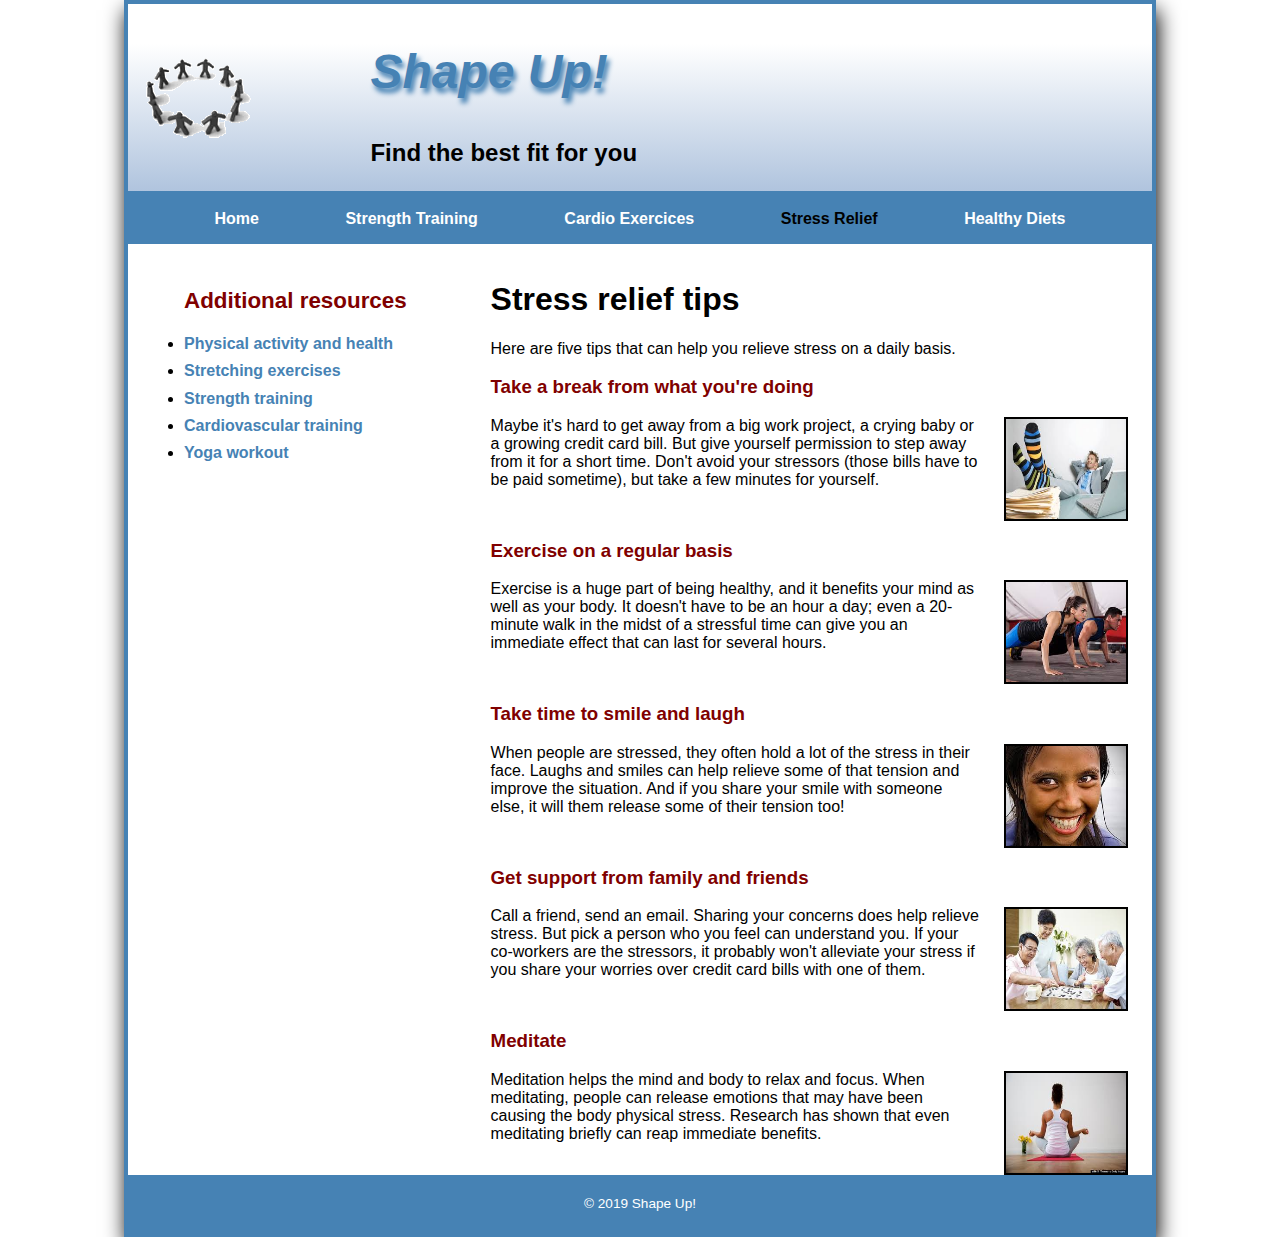
<file: stress/tips.html>
<!DOCTYPE html>

<html lang="en">
	<head>
		<meta charset="utf-8" />
		<link
			rel="shortcut icon"
			href="../images/favicon.ico"
			type="image/x-icon"
		/>
		<title>Shape Up! | Stress Relief Tips</title>
		<link rel="stylesheet" href="../styles/normalize.css" />
		<link rel="stylesheet" href="../styles/tips.css" />
	</head>

	<body>
		<header>
			<a href="../index.html" class="active">
				<picture>
					<source type="image/webp" srcset="../images/shape_up_logo.webp"> 
					<img src="../images/shape_up_logo.png" alt="shape_up_logo"/>
				</picture>
			</a>
			<h2>Shape Up!</h2>
			<h3>Find the best fit for you</h3>
		</header>
		<nav class="main-menu">
			<ul>
				<li>
					<a href="../index.html">Home</a>
				</li>
				<li>
					<a href="../strength/index.html">Strength Training </a>
				</li>
				<li>
					<a href="../cardio/index.html">Cardio Exercices</a>
				</li>
				<li>
					<a href="./index.html" class="active">Stress Relief</a>
					<ul>
						<li>
							<a href="./index.html">What is stress ?</a>
						</li>
						<li>
							<a href="./tips.html">5 Helpful Tips</a>
						</li>
						<li>
							<a href="./meditate.html">Meditation</a>
						</li>
						<li>
							<a href="./vipassana.html">Vipassana</a>
						</li>
					</ul>
				</li>
				<li>
					<a href="../diet/index.html">Healthy Diets</a>
					<ul>
						<li>
							<a href="../diet/index.html">Why a Healthy Diet?</a>
						</li>
						<li>
							<a href="../diet/meals.html">Plan Your Meals</a>
						</li>
						<li>
							<a href="../diet/calories.html"
								>Count Your Calories</a
							>
						</li>
						<li>
							<a href="../diet/bmi.html">Calculate Your BMI</a>
						</li>
					</ul>
				</li>
			</ul>
		</nav>
		<main>
			<section>
				<h1>Stress relief tips</h1>
				<p>
					Here are five tips that can help you relieve stress on a
					daily basis.
					<h3>Take a break from what you're doing</h3>
					<div class="img-info">
						<p>Maybe it's hard to get away from a big work project, a crying baby or a growing credit card bill. But give yourself permission to step away from it for a short time. 
							Don't avoid your stressors (those bills have to be paid sometime), but take a few minutes for yourself.</p>
							<img src="../images/break.jpg" alt="take a break">
					</div>
					<h3>Exercise on a regular basis</h3>
					<div class="img-info">
						<p>Exercise is a huge part of being healthy, and it benefits your mind as well as your body. 
							It doesn't have to be an hour a day; even a 20-minute walk in the midst of a stressful time can give you an
							 immediate effect that can last for several hours.</p>
							 <img src="../images/exercise.jpg" alt="exxercise">
					</div>
					<h3>Take time to smile and laugh</h3>
					<div class="img-info">
						<p>When people are stressed, they often hold a lot of the stress in their face. Laughs and 
							smiles can help relieve some of that tension and improve the situation. And if you share your 
							smile with someone else, it will them release some of their tension too!</p>
							<img src="../images/smile.jpg" alt="smile">
					</div>
					<h3>Get support from family and friends</h3>
					<div class="img-info">
						<p>Call a friend, send an email. Sharing your concerns does help relieve stress.
							But pick a person who you feel can understand you. If your co-workers are the stressors,
							 it probably won't alleviate your stress if you share your worries over credit card bills with one of them.</p>
							 <img src="../images/support.jpg" alt="support">
					</div>
					<h3>Meditate</h3>
					<div class="img-info">
						<p>Meditation helps the mind and body to relax and focus. When meditating, people can
							release emotions that may have been causing the body physical stress. Research has shown that even meditating briefly can reap immediate benefits.</p>
							<img src="../images/meditate.jpg" alt="meditate">
						</div>

				</p>
			</section>
			<aside>
				<h1>Additional resources</h1>
				<ul>
					<li>
						<a
							href="https://www.youtube.com/watch?v=-lxg-35Xo_o"
							target="_blank"
							>Physical activity and health</a
						>
					</li>
					<li>
						<a
							href="https://www.youtube.com/watch?v=y9fNh7cYo64&t=10s"
							target="_blank"
							>Stretching exercises</a
						>
					</li>
					<li>
						<a
							href="https://www.youtube.com/watch?v=WIHy-ZnSndA"
							target="_blank"
							>Strength training</a
						>
					</li>
					<li>
						<a
							href="https://www.youtube.com/watch?v=8sAWJdQtGbE"
							target="_blank"
							>Cardiovascular training</a
						>
					</li>
					<li>
						<a
							href="https://www.youtube.com/watch?v=v7AYKMP6rOE"
							target="_blank"
							>Yoga workout</a
						>
					</li>
				</ul>
			</aside>
		</main>

		<footer>
			<p>&copy; 2019 Shape Up!</p>
		</footer>
	</body>
</html>
</file>
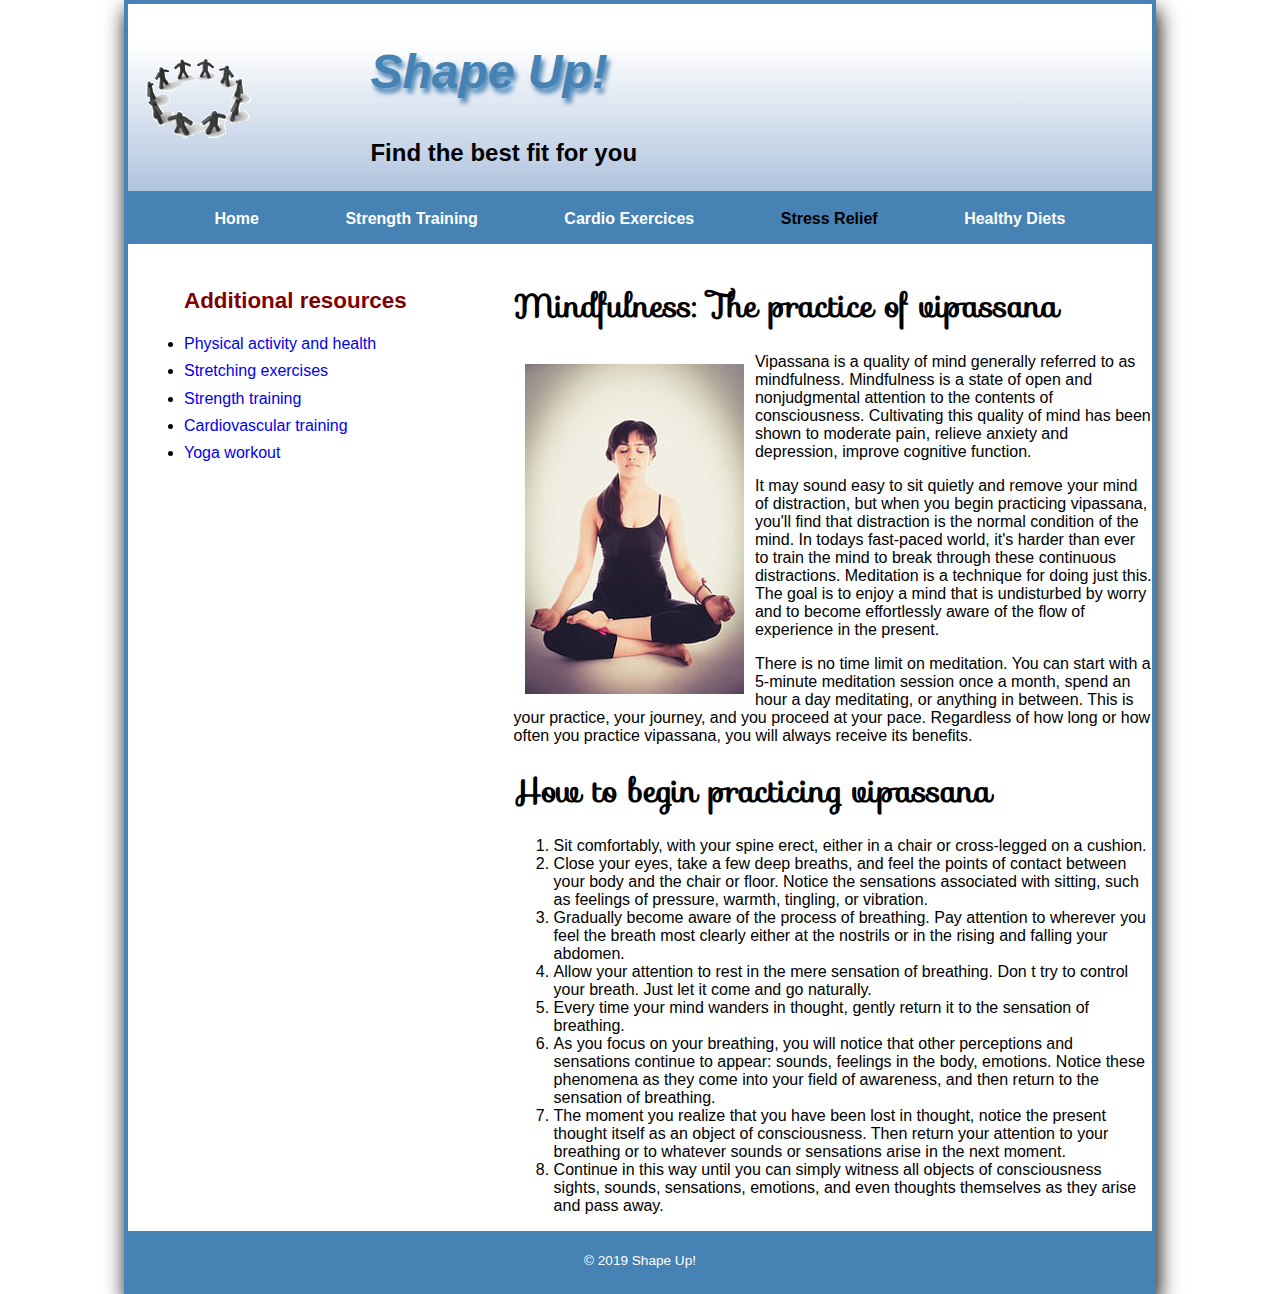
<file: stress/vipassana.html>
<!DOCTYPE html>

<html lang="en">
	<head>
		<meta charset="utf-8" />
		<link
			rel="shortcut icon"
			href="../images/favicon.ico"
			type="image/x-icon"
		/>
		<link rel="stylesheet" href="../styles/normalize.css" />
		<link rel="stylesheet" href="../styles/vipassana.css" />
		<link rel="stylesheet" href="../styles/slicknav.css" />
		<script
			src="https://code.jquery.com/jquery-3.2.1.js"
			integrity="sha256-DZAnKJ/6XZ9si04Hgrsxu/8s717jcIzLy3oi35EouyE="
			crossorigin="anonymous"
		></script>
		<link rel="preconnect" href="https://fonts.googleapis.com" />
		<link rel="preconnect" href="https://fonts.gstatic.com" crossorigin />
		<link
			href="https://fonts.googleapis.com/css2?family=Sofia&display=swap"
			rel="stylesheet"
		/>
		<script src="../js/jquery.slicknav.min.js"></script>
		<script type="text/javascript">
			$(document).ready(function () {
				$("#nav_menu").slicknav({ prependTo: "#mobile_menu" });
			});
		</script>

		<title>Shape Up! | Vipassana</title>
	</head>

	<body>
		<header>
			<a href="../index.html" class="active">
				<img src="../images/shape_up_logo.png" alt="shape_up_logo"
			/></a>
			<h2>Shape Up!</h2>
			<h3>Find the best fit for you</h3>
		</header>
		<nav id="mobile_menu"></nav>
		<nav class="main-menu" id="nav_menu">
			<ul>
				<li>
					<a href="../index.html">Home</a>
				</li>
				<li>
					<a href="../strength/index.html">Strength Training </a>
				</li>
				<li>
					<a href="../cardio/index.html">Cardio Exercices</a>
				</li>
				<li>
					<a href="./index.html" class="active">Stress Relief</a>
					<ul>
						<li>
							<a href="./index.html">What is stress ?</a>
						</li>
						<li>
							<a href="./tips.html">5 Helpful Tips</a>
						</li>
						<li>
							<a href="./meditate.html">Meditation</a>
						</li>
						<li>
							<a href="./vipassana.html">Vipassana</a>
						</li>
					</ul>
				</li>
				<li>
					<a href="../diet/index.html">Healthy Diets</a>
					<ul>
						<li>
							<a href="../diet/index.html">Why a Healthy Diet?</a>
						</li>
						<li>
							<a href="../diet/meals.html">Plan Your Meals</a>
						</li>
						<li>
							<a href="../diet/calories.html"
								>Count Your Calories</a
							>
						</li>
						<li>
							<a href="../diet/bmi.html">Calculate Your BMI</a>
						</li>
					</ul>
				</li>
			</ul>
		</nav>
		<main>
			<section>
				<h1>Mindfulness: The practice of vipassana</h1>
				<img src="../images/vipassana.jpg" alt="vipassana" />
				<div>
					<p>
						Vipassana is a quality of mind generally referred to as
						mindfulness. Mindfulness is a state of open and
						nonjudgmental attention to the contents of
						consciousness. Cultivating this quality of mind has been
						shown to moderate pain, relieve anxiety and depression,
						improve cognitive function.
					</p>
					<p>
						It may sound easy to sit quietly and remove your mind of
						distraction, but when you begin practicing vipassana,
						you'll find that distraction is the normal condition of
						the mind. In todays fast-paced world, it's harder than
						ever to train the mind to break through these continuous
						distractions. Meditation is a technique for doing just
						this. The goal is to enjoy a mind that is undisturbed by
						worry and to become effortlessly aware of the flow of
						experience in the present.
					</p>
					<p>
						There is no time limit on meditation. You can start with
						a 5-minute meditation session once a month, spend an
						hour a day meditating, or anything in between. This is
						your practice, your journey, and you proceed at your
						pace. Regardless of how long or how often you practice
						vipassana, you will always receive its benefits.
					</p>
				</div>
				<h1>How to begin practicing vipassana</h1>
				<ol>
					<li>
						Sit comfortably, with your spine erect, either in a
						chair or cross-legged on a cushion.
					</li>
					<li>
						Close your eyes, take a few deep breaths, and feel the
						points of contact between your body and the chair or
						floor. Notice the sensations associated with sitting,
						such as feelings of pressure, warmth, tingling, or
						vibration.
					</li>
					<li>
						Gradually become aware of the process of breathing. Pay
						attention to wherever you feel the breath most clearly
						either at the nostrils or in the rising and falling your
						abdomen.
					</li>
					<li>
						Allow your attention to rest in the mere sensation of
						breathing. Don t try to control your breath. Just let it
						come and go naturally.
					</li>
					<li>
						Every time your mind wanders in thought, gently return
						it to the sensation of breathing.
					</li>
					<li>
						As you focus on your breathing, you will notice that
						other perceptions and sensations continue to appear:
						sounds, feelings in the body, emotions. Notice these
						phenomena as they come into your field of awareness, and
						then return to the sensation of breathing.
					</li>
					<li>
						The moment you realize that you have been lost in
						thought, notice the present thought itself as an object
						of consciousness. Then return your attention to your
						breathing or to whatever sounds or sensations arise in
						the next moment.
					</li>
					<li>
						Continue in this way until you can simply witness all
						objects of consciousness sights, sounds, sensations,
						emotions, and even thoughts themselves as they arise and
						pass away.
					</li>
				</ol>
			</section>
			<aside>
				<h1>Additional resources</h1>
				<ul>
					<li>
						<a
							href="https://www.youtube.com/watch?v=-lxg-35Xo_o"
							target="_blank"
							>Physical activity and health</a
						>
					</li>
					<li>
						<a
							href="https://www.youtube.com/watch?v=y9fNh7cYo64&t=10s"
							target="_blank"
							>Stretching exercises</a
						>
					</li>
					<li>
						<a
							href="https://www.youtube.com/watch?v=WIHy-ZnSndA"
							target="_blank"
							>Strength training</a
						>
					</li>
					<li>
						<a
							href="https://www.youtube.com/watch?v=8sAWJdQtGbE"
							target="_blank"
							>Cardiovascular training</a
						>
					</li>
					<li>
						<a
							href="https://www.youtube.com/watch?v=v7AYKMP6rOE"
							target="_blank"
							>Yoga workout</a
						>
					</li>
				</ul>
			</aside>
		</main>
		<footer>
			<p>&copy; 2019 Shape Up!</p>
		</footer>
	</body>
</html>
</file>
<file: styles/main.css>
body {
	font-family: Verdana, Geneva, Tahoma, sans-serif;
	width: 95%;
	max-width: 1024px;
	margin: auto;
	border: 4px solid steelblue;
	box-shadow: 2px 10px 20px black;
}
header {
	border-bottom: 3px solid steelblue;
	background: linear-gradient(white, lightsteelblue);
}

header img {
	float: left;
	width: 20%;
	max-width: 140px;
	min-width: 70px;
}

header h2 {
	font-size: 3em;
	color: steelblue;
	font-style: italic;
	text-shadow: 3px 5px 5px steelblue;
}
header h2,
header h3 {
	text-indent: 10%;
}
header h3 {
	font-size: 1.5em;
}

/*  Navigation styles */
.main-menu ul {
	list-style-type: none;
}

a {
	text-decoration: none;
}
.main-menu {
	width: 100%;
}
.main-menu ul {
	position: relative;
	padding: 0;
	margin: 0;
}
.main-menu ul li {
	width: 20%;
	float: left;
}
.main-menu ul ul {
	display: none;
	position: absolute;
	top: 100%;
}
.main-menu ul ul li {
	float: none;
	width: 100%;
}
.main-menu ul li:hover > ul {
	display: block;
	width: 20%;
}

.main-menu > ul::after {
	content: "";
	clear: both;
	display: block;
}

.main-menu ul li a {
	text-align: center;
	display: block;
	padding: 1em 0;

	font-weight: bold;
	background-color: steelblue;
	color: white;
}
.main-menu ul li a.active {
	color: black;
}
.main-menu ul li a:hover,
.main-menu ul li a:focus {
	background-color: lightsteelblue;
}
/* End of Navigation */
section h1 {
	font-size: 2em;
}

section h3 {
	color: maroon;
}
section a:focus,
section a:hover {
	color: steelblue;
}

section {
	width: 60.77%;
	float: right;
}
section,
aside {
	padding-top: 1em;
	padding-left: 3.5em;
}
aside h1 {
	padding-top: 0.6em;
	font-size: 1.4em;
	color: maroon;
}
aside ul li {
	line-height: 1.7em;
}
aside ul {
	padding: 0;
}

aside a:link,
aside a:visited {
	color: steelblue;
	font-weight: bold;
}
aside a:focus,
aside a:hover {
	color: maroon;
}
aside {
	width: 27.22%;
	float: left;
}

footer p {
	text-align: center;
	font-size: 85%;
	color: white;
}
footer {
	background-color: steelblue;
	padding-top: 0.5em;
	padding-bottom: 0.5em;
	clear: both;
}

#mobile_menu {
	display: none;
}
@media only screen and (max-width: 900px) {
	body {
		box-shadow: none;
		font-size: 90%;
	}
}

@media only screen and (max-width: 767px) {
	#nav_menu {
		display: none;
	}
	.slicknav_menu {
		background: steelblue !important;
		padding: 3px !important;
	}
	#mobile_menu {
		display: block;
	}
	#mobile_menu ul,
	#mobile_menu a {
		background-color: steelblue;
	}
	#mobile_menu a:hover,
	#mobile_menu a:focus {
		color: lightsteelblue;
	}
	header h2 {
		font-size: 200%;
	}
	section {
		float: none;
		width: 93.3334%;
	}
	aside {
		float: none;
	}
	section {
		padding-left: 1em;
		padding-right: 2em;
	}
	aside {
		padding-left: 2em;
		padding-right: 2em;
	}
}

@media only screen and (max-width: 479px) {
	header h2,
	header h3 {
		font-size: 100%;
	}
	section h1 {
		font-size: 1.2em;
	}

	section p {
		font-size: 100%;
	}
}
</file>
<file: styles/strength.css>
body {
	font-family: Verdana, Geneva, Tahoma, sans-serif;
	width: 95%;
	max-width: 1024px;
	margin: auto;
	border: 4px solid steelblue;
	box-shadow: 2px 10px 20px black;
}
header {
	border-bottom: 3px solid steelblue;
	background: linear-gradient(white, lightsteelblue);
}

header img {
	float: left;
	width: 20%;
	max-width: 140px;
	min-width: 70px;
}

header h2 {
	font-size: 3em;
	color: steelblue;
	font-style: italic;
	text-shadow: 3px 5px 5px steelblue;
}
header h2,
header h3 {
	text-indent: 10%;
}
header h3 {
	font-size: 1.5em;
}

/*  Navigation styles */
.main-menu ul {
	list-style-type: none;
}

a {
	text-decoration: none;
}
.main-menu {
	width: 100%;
}
.main-menu ul {
	position: relative;
	padding: 0;
	margin: 0;
	display: flex;
	justify-content: space-evenly;
	background-color: steelblue;
}
.main-menu ul ul {
	display: none;
	position: absolute;
	top: 100%;
}

.main-menu ul ul li {
	width: 100%;
}

.main-menu ul li:hover > ul {
	display: block;
	width: 19%;
}
.main-menu ul li a {
	text-align: center;
	display: block;
	padding: 1em 0;

	font-weight: bold;
	background-color: steelblue;
	color: white;
}
.main-menu ul li a.active {
	color: black;
}
.main-menu ul li a:hover,
.main-menu ul li a:focus {
	background-color: lightsteelblue;
}

/* End of Navigation */

main {
	display: flex;
	/* flex-wrap: nowrap; */
	flex-direction: row;
}

section h1 {
	font-size: 2em;
}
section {
	order: 2;
	flex-basis: 66%;
}
aside {
	order: 1;
	flex-basis: 25%;
}

section h3 {
	color: maroon;
}
section a:focus,
section a:hover {
	color: steelblue;
}

section,
aside {
	padding-top: 1em;
	padding-left: 3.5em;
}
aside h1 {
	padding-top: 0.6em;
	font-size: 1.4em;
	color: maroon;
}
aside ul li {
	line-height: 1.7em;
}
aside ul {
	padding: 0;
}

aside a:link,
aside a:visited {
	color: steelblue;
	font-weight: bold;
}
aside a:focus,
aside a:hover {
	color: maroon;
}

footer p {
	text-align: center;
	font-size: 85%;
	color: white;
}
footer {
	background-color: steelblue;
	padding-top: 0.5em;
	padding-bottom: 0.5em;
	clear: both;
}

#mobile_menu {
	display: none;
}
@media only screen and (max-width: 900px) {
	body {
		box-shadow: none;
		font-size: 90%;
	}
}

@media only screen and (max-width: 767px) {
	#nav_menu {
		display: none;
	}
	.slicknav_menu {
		background: steelblue !important;
		padding: 3px !important;
	}
	#mobile_menu {
		display: block;
	}
	#mobile_menu ul,
	#mobile_menu a {
		background-color: steelblue;
	}
	#mobile_menu a:hover,
	#mobile_menu a:focus {
		color: lightsteelblue;
	}
	header h2 {
		font-size: 200%;
	}
	section {
		padding-left: 1em;
		padding-right: 2em;
	}
	aside {
		padding-left: 2em;
		padding-right: 2em;
	}
}
@media only screen and (max-width: 479px) {
	header h2,
	header h3 {
		font-size: 100%;
	}
	section h1 {
		font-size: 1.2em;
	}

	section p {
		font-size: 100%;
	}
}
</file>
<file: styles/stress.css>
body {
	font-family: Verdana, Geneva, Tahoma, sans-serif;
	width: 95%;
	max-width: 1024px;
	margin: auto;
	border: 4px solid steelblue;
	box-shadow: 2px 10px 20px black;
	display: grid;
	grid-template: repeat(4, auto) / auto 1fr;
	grid-template-areas:
		"head head"
		"nav nav"
		"main main"
		"foot foot";
}
header {
	border-bottom: 3px solid steelblue;
	background: linear-gradient(white, lightsteelblue);
	grid-area: head;
}

header img {
	float: left;
	width: 20%;
	max-width: 140px;
	min-width: 70px;
}

header h2 {
	font-size: 3em;
	color: steelblue;
	font-style: italic;
	text-shadow: 3px 5px 5px steelblue;
}
header h2,
header h3 {
	text-indent: 10%;
}
header h3 {
	font-size: 1.5em;
}

/*  Navigation styles */
.main-menu ul {
	list-style-type: none;
}

a {
	text-decoration: none;
}
.main-menu {
	width: 100%;
	grid-area: nav;
}
.main-menu ul {
	position: relative;
	padding: 0;
	margin: 0;
	display: grid;
	grid-template-columns: repeat(5, auto);
}

.main-menu ul ul {
	display: none;
	position: absolute;
	top: 100%;
}
.main-menu ul li:hover > ul {
	display: block;
	width: 20%;
}

.main-menu > ul::after {
	content: "";
	clear: both;
	display: block;
}

.main-menu ul li a {
	text-align: center;
	display: block;
	padding: 1em 0;

	font-weight: bold;
	background-color: steelblue;
	color: white;
}
.main-menu ul li a.active {
	color: black;
}
.main-menu ul li a:hover,
.main-menu ul li a:focus {
	background-color: lightsteelblue;
}
/* End of Navigation */
main {
	display: grid;
	grid-template-columns: repeat(2, 1fr);
	grid-template-areas: "side section";
	grid-area: main;
}
section h1 {
	font-size: 2em;
}

section h3 {
	color: maroon;
}
section a:focus,
section a:hover {
	color: steelblue;
}

section {
	grid-area: section;
	padding-top: 1em;
	padding-right: 5rem;
	/* max-width: 40vw; */
}
aside {
	padding-top: 1em;
	padding-left: 5em;
}

aside h1 {
	padding-top: 0.6em;
	font-size: 1.4em;
	color: maroon;
}
aside ul li {
	line-height: 1.7em;
}
aside ul {
	padding: 0;
}

aside a:link,
aside a:visited {
	color: steelblue;
	font-weight: bold;
}
aside a:focus,
aside a:hover {
	color: maroon;
}
aside {
	grid-area: side;
}

footer p {
	text-align: center;
	font-size: 85%;
	color: white;
}
footer {
	background-color: steelblue;
	padding-top: 0.5em;
	padding-bottom: 0.5em;
	grid-area: foot;
}

#mobile_menu {
	display: none;
}
@media only screen and (max-width: 900px) {
	body {
		box-shadow: none;
		font-size: 90%;
	}
}

@media only screen and (max-width: 767px) {
	body {
		grid-template-columns: 1fr;
	}

	#nav_menu {
		display: none;
	}
	.slicknav_menu {
		background: steelblue !important;
		padding: 3px !important;
	}
	#mobile_menu {
		display: block;
	}
	#mobile_menu ul,
	#mobile_menu a {
		background-color: steelblue;
	}
	#mobile_menu a:hover,
	#mobile_menu a:focus {
		color: lightsteelblue;
	}
	header h2 {
		font-size: 200%;
	}

	main {
		grid-template-columns: 1fr;
		grid-template-areas:
			"section"
			"side";
	}
	section {
		grid-area: section;
	}
	aside {
		grid-area: side;
	}
	section,
	aside {
		padding-left: 2em;
		padding-right: 2em;
	}
}
@media only screen and (max-width: 479px) {
	header h2,
	header h3 {
		font-size: 100%;
	}
	section h1 {
		font-size: 1.2em;
	}

	section p {
		font-size: 100%;
	}
}
</file>
<file: styles/calories.css>
body {
	font-family: Verdana, Geneva, Tahoma, sans-serif;
	width: 95%;
	max-width: 1024px;
	margin: auto;
	border: 4px solid steelblue;
	box-shadow: 2px 10px 20px black;
}
header {
	border-bottom: 3px solid steelblue;
	background: linear-gradient(white, lightsteelblue);
}

header img {
	float: left;
	width: 20%;
	max-width: 140px;
	min-width: 70px;
}

header h2 {
	font-size: 3em;
	color: steelblue;
	font-style: italic;
	text-shadow: 3px 5px 5px steelblue;
}
header h2,
header h3 {
	text-indent: 10%;
}
header h3 {
	font-size: 1.5em;
}

/*  Navigation styles */
.main-menu ul {
	list-style-type: none;
}

a {
	text-decoration: none;
}
.main-menu {
	width: 100%;
}
.main-menu ul {
	position: relative;
	padding: 0;
	margin: 0;
	display: flex;
	justify-content: space-evenly;
	background-color: steelblue;
}
.main-menu ul ul {
	display: none;
	position: absolute;
	top: 100%;
}

.main-menu ul ul li {
	width: 100%;
}

.main-menu ul li:hover > ul {
	display: block;
	width: 19%;
}
.main-menu ul li a {
	text-align: center;
	display: block;
	padding: 1em 0;

	font-weight: bold;
	background-color: steelblue;
	color: white;
}
.main-menu ul li a.active {
	color: black;
}
.main-menu ul li a:hover,
.main-menu ul li a:focus {
	background-color: lightsteelblue;
}

/* End of Navigation */

main {
	display: flex;
	/* flex-wrap: nowrap; */
	flex-direction: row;
}

section {
	order: 2;
	flex-basis: 66%;
	padding-bottom: 2em;
}
table {
	white-space: wrap;
}
th,
tr {
	padding-bottom: 1em;
}

tbody tr:first-child {
	vertical-align: top;
}
table caption {
	font-size: 1.7em;
	padding-bottom: 1em;
}
aside {
	order: 1;
	flex-basis: 25%;
}

section,
aside {
	padding-top: 1em;
	padding-left: 3.5em;
}
aside h1 {
	padding-top: 0.6em;
	font-size: 1.4em;
	color: maroon;
}
aside ul li {
	line-height: 1.7em;
}
aside ul {
	padding: 0;
}

aside a:link,
aside a:visited {
	color: steelblue;
	font-weight: bold;
}
aside a:focus,
aside a:hover {
	color: maroon;
}

footer p {
	text-align: center;
	font-size: 85%;
	color: white;
}
footer {
	background-color: steelblue;
	padding-top: 0.5em;
	padding-bottom: 0.5em;
}

#mobile_menu {
	display: none;
}
@media only screen and (max-width: 900px) {
	body {
		box-shadow: none;
		font-size: 90%;
	}
}

@media only screen and (max-width: 767px) {
	#nav_menu {
		display: none;
	}
	.slicknav_menu {
		background: steelblue !important;
		padding: 3px !important;
	}
	#mobile_menu {
		display: block;
	}
	#mobile_menu ul,
	#mobile_menu a {
		background-color: steelblue;
	}
	#mobile_menu a:hover,
	#mobile_menu a:focus {
		color: lightsteelblue;
	}
	header h2 {
		font-size: 200%;
	}
	main {
		flex-direction: column;
	}
	section {
		padding-left: 1em;
		padding-right: 2em;
		order: 1;
	}
	aside {
		padding-left: 2em;
		padding-right: 2em;
		order: 2;
	}
}
@media only screen and (max-width: 479px) {
	header h2,
	header h3 {
		font-size: 100%;
	}
	section h1 {
		font-size: 1.2em;
	}

	section p {
		font-size: 100%;
	}
	th,
	td {
		display: block;
	}
	thead {
		display: none;
	}
	tr td:first-child {
		font-weight: bold;
		font-size: 110%;
		background-color: gray;
	}
	tfoot {
		display: none;
	}
}
</file>
<file: styles/meal.css>
body {
	font-family: Verdana, Geneva, Tahoma, sans-serif;
	width: 95%;
	max-width: 1024px;
	margin: auto;
	border: 4px solid steelblue;
	box-shadow: 2px 10px 20px black;
}
header {
	border-bottom: 3px solid steelblue;
	background: linear-gradient(white, lightsteelblue);
}

header img {
	float: left;
	width: 20%;
	max-width: 140px;
	min-width: 70px;
}

header h2 {
	font-size: 3em;
	color: steelblue;
	font-style: italic;
	text-shadow: 3px 5px 5px steelblue;
}
header h2,
header h3 {
	text-indent: 10%;
}
header h3 {
	font-size: 1.5em;
}

/*  Navigation styles */
.main-menu ul {
	list-style-type: none;
}

a {
	text-decoration: none;
}
.main-menu {
	width: 100%;
}
.main-menu ul {
	position: relative;
	padding: 0;
	margin: 0;
	display: flex;
	justify-content: space-evenly;
	background-color: steelblue;
}
.main-menu ul ul {
	display: none;
	position: absolute;
	top: 100%;
}

.main-menu ul ul li {
	width: 100%;
}

.main-menu ul li:hover > ul {
	display: block;
	width: 19%;
}
.main-menu ul li a {
	text-align: center;
	display: block;
	padding: 1em 0;

	font-weight: bold;
	background-color: steelblue;
	color: white;
}
.main-menu ul li a.active {
	color: black;
}
.main-menu ul li a:hover,
.main-menu ul li a:focus {
	background-color: lightsteelblue;
}

/* End of Navigation */

main {
	display: flex;
	/* flex-wrap: nowrap; */
	flex-direction: row;
}

section h1 {
	font-size: 2em;
}
section {
	order: 2;
	flex-basis: 66%;
}

aside {
	order: 1;
	flex-basis: 25%;
}
form {
	padding: 0 1em;
}
fieldset {
	margin-bottom: 2em;
	padding: 1em;
}
legend {
	font-weight: bold;
}
input[type="submit"],
input[type="reset"] {
	padding: 0.2em 0.7em;
	margin-left: 1rem;
}
.info-form {
	margin-bottom: 0.5rem;
}
.check-input {
	display: flex;
	justify-content: space-between;
}

.info-form label {
	display: inline-block;
	width: 20%;
	text-align: right;
}
.info-form input,
.info-form select {
	display: inline-block;
	margin-left: 1em;
}
input:focus {
	border: 1px solid black;
}
input:required {
	border: 2px solid maroon;
}
textarea {
	margin-top: 1em;
	width: 90%;
}
section,
aside {
	padding-top: 1em;
	padding-left: 3.5em;
}
aside h1 {
	padding-top: 0.6em;
	font-size: 1.4em;
	color: maroon;
}
aside ul li {
	line-height: 1.7em;
}
aside ul {
	padding: 0;
}

aside a:link,
aside a:visited {
	color: steelblue;
	font-weight: bold;
}
aside a:focus,
aside a:hover {
	color: maroon;
}

footer p {
	text-align: center;
	font-size: 85%;
	color: white;
}
footer {
	background-color: steelblue;
	padding-top: 0.5em;
	padding-bottom: 0.5em;
	clear: both;
}

#mobile_menu {
	display: none;
}
@media only screen and (max-width: 900px) {
	body {
		box-shadow: none;
		font-size: 90%;
	}
}

@media only screen and (max-width: 767px) {
	#nav_menu {
		display: none;
	}
	.slicknav_menu {
		background: steelblue !important;
		padding: 3px !important;
	}
	#mobile_menu {
		display: block;
	}
	#mobile_menu ul,
	#mobile_menu a {
		background-color: steelblue;
	}
	#mobile_menu a:hover,
	#mobile_menu a:focus {
		color: lightsteelblue;
	}
	header h2 {
		font-size: 200%;
	}
	section {
		padding-left: 1em;
		padding-right: 2em;
	}
	main {
		display: block;
	}
	aside {
		padding-left: 2em;
		padding-right: 2em;
	}
	.check-input {
		display: block;
	}

	@media only screen and (max-width: 479px) {
		header h2,
		header h3 {
			font-size: 100%;
		}
		section h1 {
			font-size: 1.2em;
		}

		section p {
			font-size: 100%;
		}
	}
}
</file>
<file: styles/meditate.css>
body {
	font-family: Verdana, Geneva, Tahoma, sans-serif;
	width: 95%;
	max-width: 1024px;
	margin: auto;
	border: 4px solid steelblue;
	box-shadow: 2px 10px 20px black;
}
header {
	border-bottom: 3px solid steelblue;
	background: linear-gradient(white, lightsteelblue);
}

header img {
	float: left;
	width: 20%;
	max-width: 140px;
	min-width: 70px;
}

header h2 {
	font-size: 3em;
	color: steelblue;
	font-style: italic;
	text-shadow: 3px 5px 5px steelblue;
}
header h2,
header h3 {
	text-indent: 10%;
}
header h3 {
	font-size: 1.5em;
}

/*  Navigation styles */
.main-menu ul {
	list-style-type: none;
}

a {
	text-decoration: none;
}
.main-menu {
	width: 100%;
}
.main-menu ul {
	position: relative;
	padding: 0;
	margin: 0;
	display: flex;
	justify-content: space-evenly;
	background-color: steelblue;
}
.main-menu ul ul {
	display: none;
	position: absolute;
	top: 100%;
}

.main-menu ul ul li {
	width: 100%;
}

.main-menu ul li:hover > ul {
	display: block;
	width: 19%;
}
.main-menu ul li a {
	text-align: center;
	display: block;
	padding: 1em 0;

	font-weight: bold;
	background-color: steelblue;
	color: white;
}
.main-menu ul li a.active {
	color: black;
}
.main-menu ul li a:hover,
.main-menu ul li a:focus {
	background-color: lightsteelblue;
}

/* End of Navigation */

main {
	display: flex;
	/* flex-wrap: nowrap; */
	flex-direction: row;
}

section h1 {
	font-size: 2em;
}
section {
	order: 2;
	flex-basis: 66%;
}
aside {
	order: 1;
	flex-basis: 25%;
}

section h3 {
	color: maroon;
}
section a:focus,
section a:hover {
	color: steelblue;
}

section,
aside {
	padding-top: 1em;
	padding-left: 3.5em;
}
aside h1 {
	padding-top: 0.6em;
	font-size: 1.4em;
	color: maroon;
}
aside ul li {
	line-height: 1.7em;
}
aside ul {
	padding: 0;
}
aside span {
	font-weight: bold;
}

aside a:link,
aside a:visited {
	color: steelblue;
	font-weight: bold;
}
aside a:focus,
aside a:hover {
	color: maroon;
}

footer p {
	text-align: center;
	font-size: 85%;
	color: white;
}
footer {
	background-color: steelblue;
	padding-top: 0.5em;
	padding-bottom: 0.5em;
	clear: both;
}

#mobile_menu {
	display: none;
}
@media only screen and (max-width: 900px) {
	body {
		box-shadow: none;
		font-size: 90%;
	}
}

@media only screen and (max-width: 767px) {
	#nav_menu {
		display: none;
	}
	.slicknav_menu {
		background: steelblue !important;
		padding: 3px !important;
	}
	#mobile_menu {
		display: block;
	}
	#mobile_menu ul,
	#mobile_menu a {
		background-color: steelblue;
	}
	#mobile_menu a:hover,
	#mobile_menu a:focus {
		color: lightsteelblue;
	}
	header h2 {
		font-size: 200%;
	}
	section {
		padding-left: 1em;
		padding-right: 2em;
	}
	aside {
		padding-left: 2em;
		padding-right: 2em;
	}
	main {
		display: block;
	}
	iframe {
		max-width: 100%;
	}
}
@media only screen and (max-width: 479px) {
	header h2,
	header h3 {
		font-size: 100%;
	}
	section h1 {
		font-size: 1.2em;
	}

	section p {
		font-size: 100%;
	}
}
</file>
<file: styles/tips.css>
body {
	font-family: Verdana, Geneva, Tahoma, sans-serif;
	width: 95%;
	max-width: 1024px;
	margin: auto;
	border: 4px solid steelblue;
	box-shadow: 2px 10px 20px black;
}
header {
	border-bottom: 3px solid steelblue;
	background: linear-gradient(white, lightsteelblue);
}

header img {
	float: left;
	width: 20%;
	max-width: 140px;
	min-width: 70px;
}

header h2 {
	font-size: 3em;
	color: steelblue;
	font-style: italic;
	text-shadow: 3px 5px 5px steelblue;
}
header h2,
header h3 {
	text-indent: 10%;
}
header h3 {
	font-size: 1.5em;
}

/*  Navigation styles */
.main-menu ul {
	list-style-type: none;
}

a {
	text-decoration: none;
}
.main-menu {
	width: 100%;
}
.main-menu ul {
	position: relative;
	padding: 0;
	margin: 0;
	display: flex;
	justify-content: space-evenly;
	background-color: steelblue;
}
.main-menu ul ul {
	display: none;
	position: absolute;
	top: 100%;
}

.main-menu ul ul li {
	width: 100%;
}

.main-menu ul li:hover > ul {
	display: block;
	width: 19%;
}
.main-menu ul li a {
	text-align: center;
	display: block;
	padding: 1em 0;

	font-weight: bold;
	background-color: steelblue;
	color: white;
}
.main-menu ul li a.active {
	color: black;
}
.main-menu ul li a:hover,
.main-menu ul li a:focus {
	background-color: lightsteelblue;
}

/* End of Navigation */

main {
	display: flex;
	flex-direction: row;
}

section h1 {
	font-size: 2em;
}
section {
	order: 2;
	flex-basis: 66%;
}
section p {
	margin-top: 0;
	margin-bottom: 0;
}
.img-info {
	display: flex;
	padding-right: 1.5em;
}
.img-info img {
	width: 120px;
	height: 100px;
	border: 2px solid black;
	margin-left: 1.5em;
}
aside {
	order: 1;
	flex-basis: 25%;
}

section h3 {
	color: maroon;
}

section,
aside {
	padding-top: 1em;
	padding-left: 3.5em;
}
aside h1 {
	padding-top: 0.6em;
	font-size: 1.4em;
	color: maroon;
}
aside ul li {
	line-height: 1.7em;
}
aside ul {
	padding: 0;
}

aside a:link,
aside a:visited {
	color: steelblue;
	font-weight: bold;
}
aside a:focus,
aside a:hover {
	color: maroon;
}

footer p {
	text-align: center;
	font-size: 85%;
	color: white;
}
footer {
	background-color: steelblue;
	padding-top: 0.5em;
	padding-bottom: 0.5em;
	clear: both;
}

#mobile_menu {
	display: none;
}
@media only screen and (max-width: 900px) {
	body {
		box-shadow: none;
		font-size: 90%;
	}
}

@media only screen and (max-width: 767px) {
	#nav_menu {
		display: none;
	}
	.slicknav_menu {
		background: steelblue !important;
		padding: 3px !important;
	}
	#mobile_menu {
		display: block;
	}
	#mobile_menu ul,
	#mobile_menu a {
		background-color: steelblue;
	}
	#mobile_menu a:hover,
	#mobile_menu a:focus {
		color: lightsteelblue;
	}
	header h2 {
		font-size: 200%;
	}
	section {
		padding-left: 1em;
		padding-right: 2em;
	}
	aside {
		padding-left: 2em;
		padding-right: 2em;
	}
}
@media only screen and (max-width: 479px) {
	header h2,
	header h3 {
		font-size: 100%;
	}
	section h1 {
		font-size: 1.2em;
	}

	section p {
		font-size: 100%;
	}
}
</file>
<file: styles/vipassana.css>
body {
	font-family: Verdana, Geneva, Tahoma, sans-serif;
	width: 95%;
	max-width: 1024px;
	margin: auto;
	border: 4px solid steelblue;
	box-shadow: 2px 10px 20px black;
}
header {
	border-bottom: 3px solid steelblue;
	background: linear-gradient(white, lightsteelblue);
}

header img {
	float: left;
	width: 20%;
	max-width: 140px;
	min-width: 70px;
}

header h2 {
	font-size: 3em;
	color: steelblue;
	font-style: italic;
	text-shadow: 3px 5px 5px steelblue;
}
header h2,
header h3 {
	text-indent: 10%;
}
header h3 {
	font-size: 1.5em;
}

/*  Navigation styles */
.main-menu ul {
	list-style-type: none;
}

a {
	text-decoration: none;
}
.main-menu {
	width: 100%;
}
.main-menu ul {
	position: relative;
	padding: 0;
	margin: 0;
	display: flex;
	justify-content: space-evenly;
	background-color: steelblue;
}
.main-menu ul ul {
	display: none;
	position: absolute;
	top: 100%;
}

.main-menu ul ul li {
	width: 100%;
}

.main-menu ul li:hover > ul {
	display: block;
	width: 19%;
}
.main-menu ul li a {
	text-align: center;
	display: block;
	padding: 1em 0;

	font-weight: bold;
	background-color: steelblue;
	color: white;
}
.main-menu ul li a.active {
	color: black;
}
.main-menu ul li a:hover,
.main-menu ul li a:focus {
	background-color: lightsteelblue;
}

/* End of Navigation */

main {
	display: flex;
	/* flex-wrap: nowrap; */
	flex-direction: row;
}

section h1 {
	font-size: 2em;
}
section {
	order: 2;
	flex-basis: 63%;
}
aside {
	order: 1;
	flex-basis: 27%;
}

section h3 {
	color: maroon;
}
section a:focus,
section a:hover {
	color: steelblue;
}

section,
aside {
	padding-top: 1em;
	padding-left: 3.5em;
}
aside h1 {
	padding-top: 0.6em;
	font-size: 1.4em;
	color: maroon;
}
aside ul li {
	line-height: 1.7em;
}
aside ul {
	padding: 0;
}
section img {
	float: left;
	padding: 0.7em;
}
section h1 {
	font-family: "Sofia", cursive;
}
section aside a:link,
aside a:visited {
	color: steelblue;
	font-weight: bold;
}
aside a:focus,
aside a:hover {
	color: maroon;
}

footer p {
	text-align: center;
	font-size: 85%;
	color: white;
}
footer {
	background-color: steelblue;
	padding-top: 0.5em;
	padding-bottom: 0.5em;
	clear: both;
}

#mobile_menu {
	display: none;
}
@media only screen and (max-width: 900px) {
	body {
		box-shadow: none;
		font-size: 90%;
	}
}

@media only screen and (max-width: 767px) {
	#nav_menu {
		display: none;
	}
	.slicknav_menu {
		background: steelblue !important;
		padding: 3px !important;
	}
	#mobile_menu {
		display: block;
	}
	#mobile_menu ul,
	#mobile_menu a {
		background-color: steelblue;
	}
	#mobile_menu a:hover,
	#mobile_menu a:focus {
		color: lightsteelblue;
	}
	header h2 {
		font-size: 200%;
	}
	section {
		padding-left: 1em;
		padding-right: 2em;
	}
	aside {
		padding-left: 2em;
		padding-right: 2em;
	}
	main {
		display: block;
	}
}
@media only screen and (max-width: 479px) {
	header h2,
	header h3 {
		font-size: 100%;
	}
	section h1 {
		font-size: 1.2em;
	}

	section p {
		font-size: 100%;
	}
}
@media print {
	section {
		font-family: "Times New Roman", Times, serif;
	}
	h1 {
		font-family: sans-serif;
	}
	h1:first-child {
		border-bottom: 3px solid black;
	}
	footer {
		border-top: 2px solid black;
	}
	img,
	header,
	aside,
	nav {
		display: none;
	}
	body {
		box-shadow: none;
		margin-right: 2in;
		margin-left: 1in;
	}
	h1,
	h2,
	h3 {
		page-break-after: avoid;
	}
}
</file>
